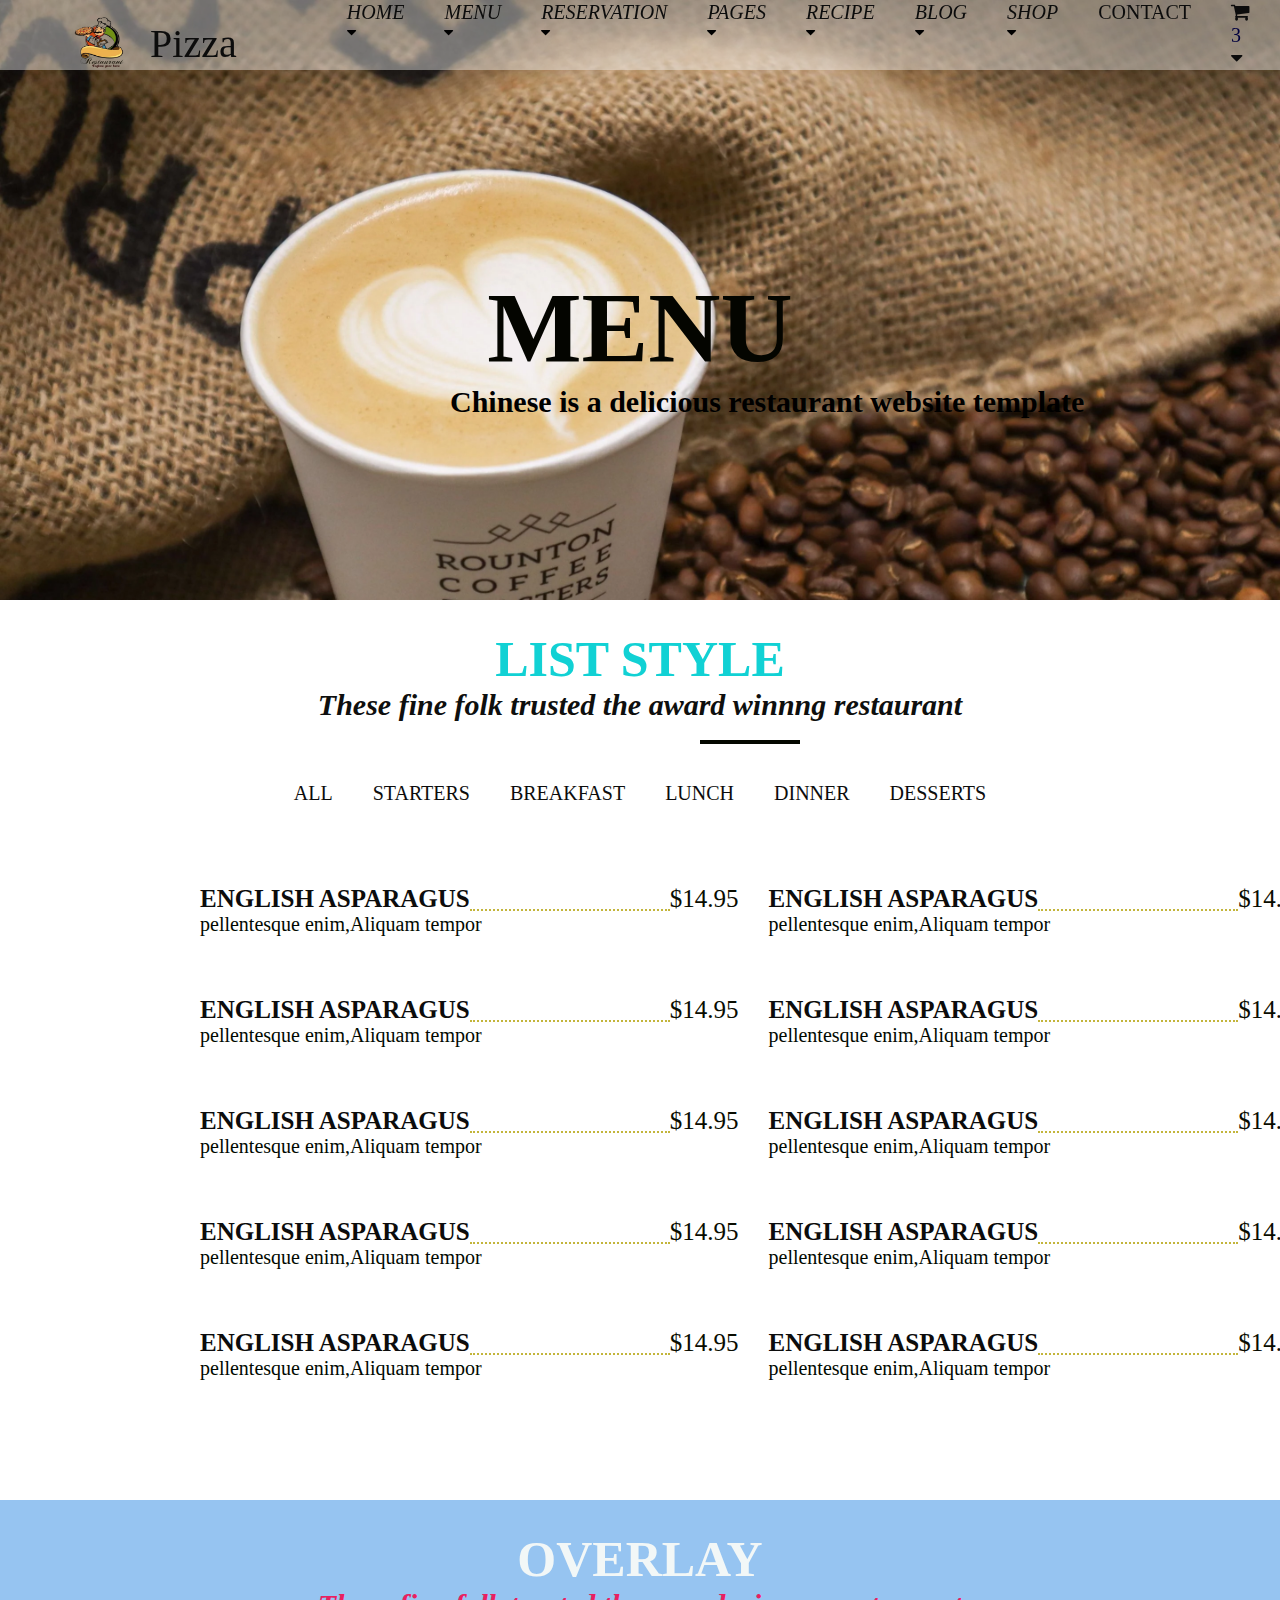
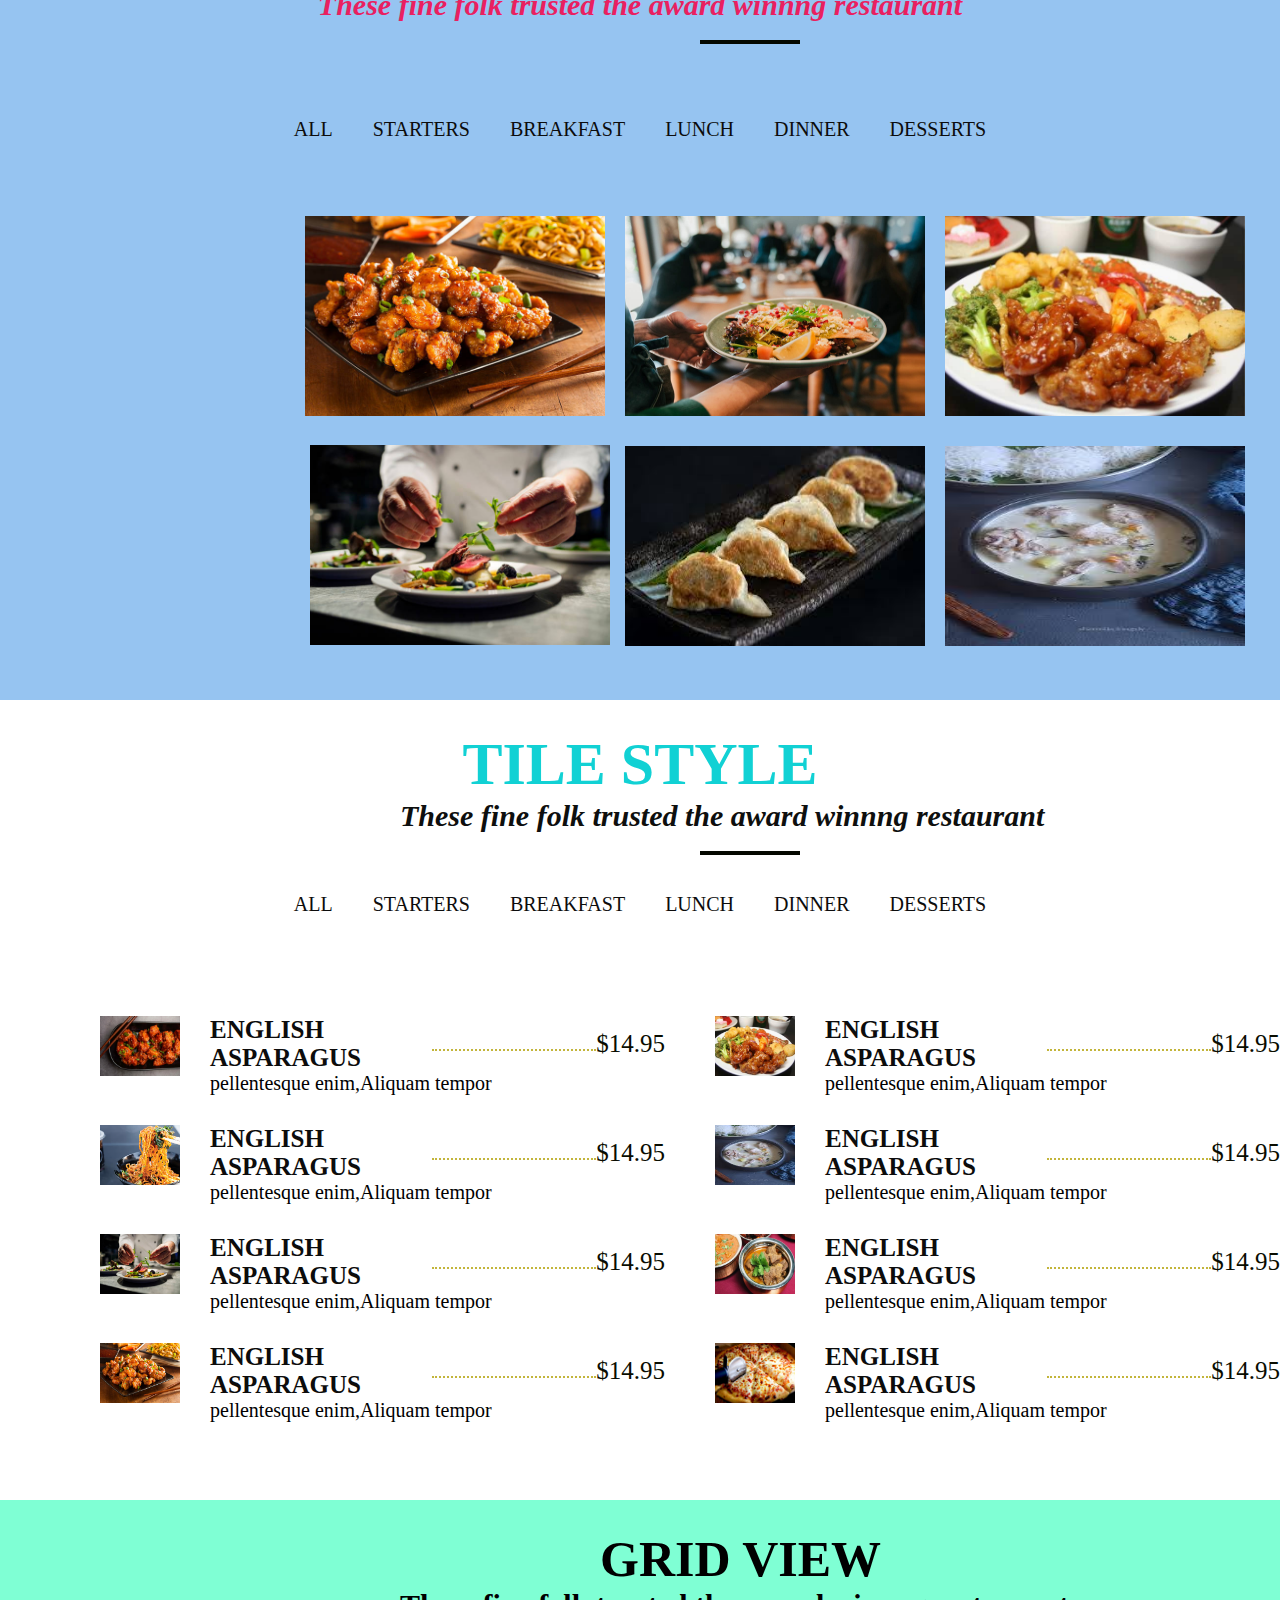
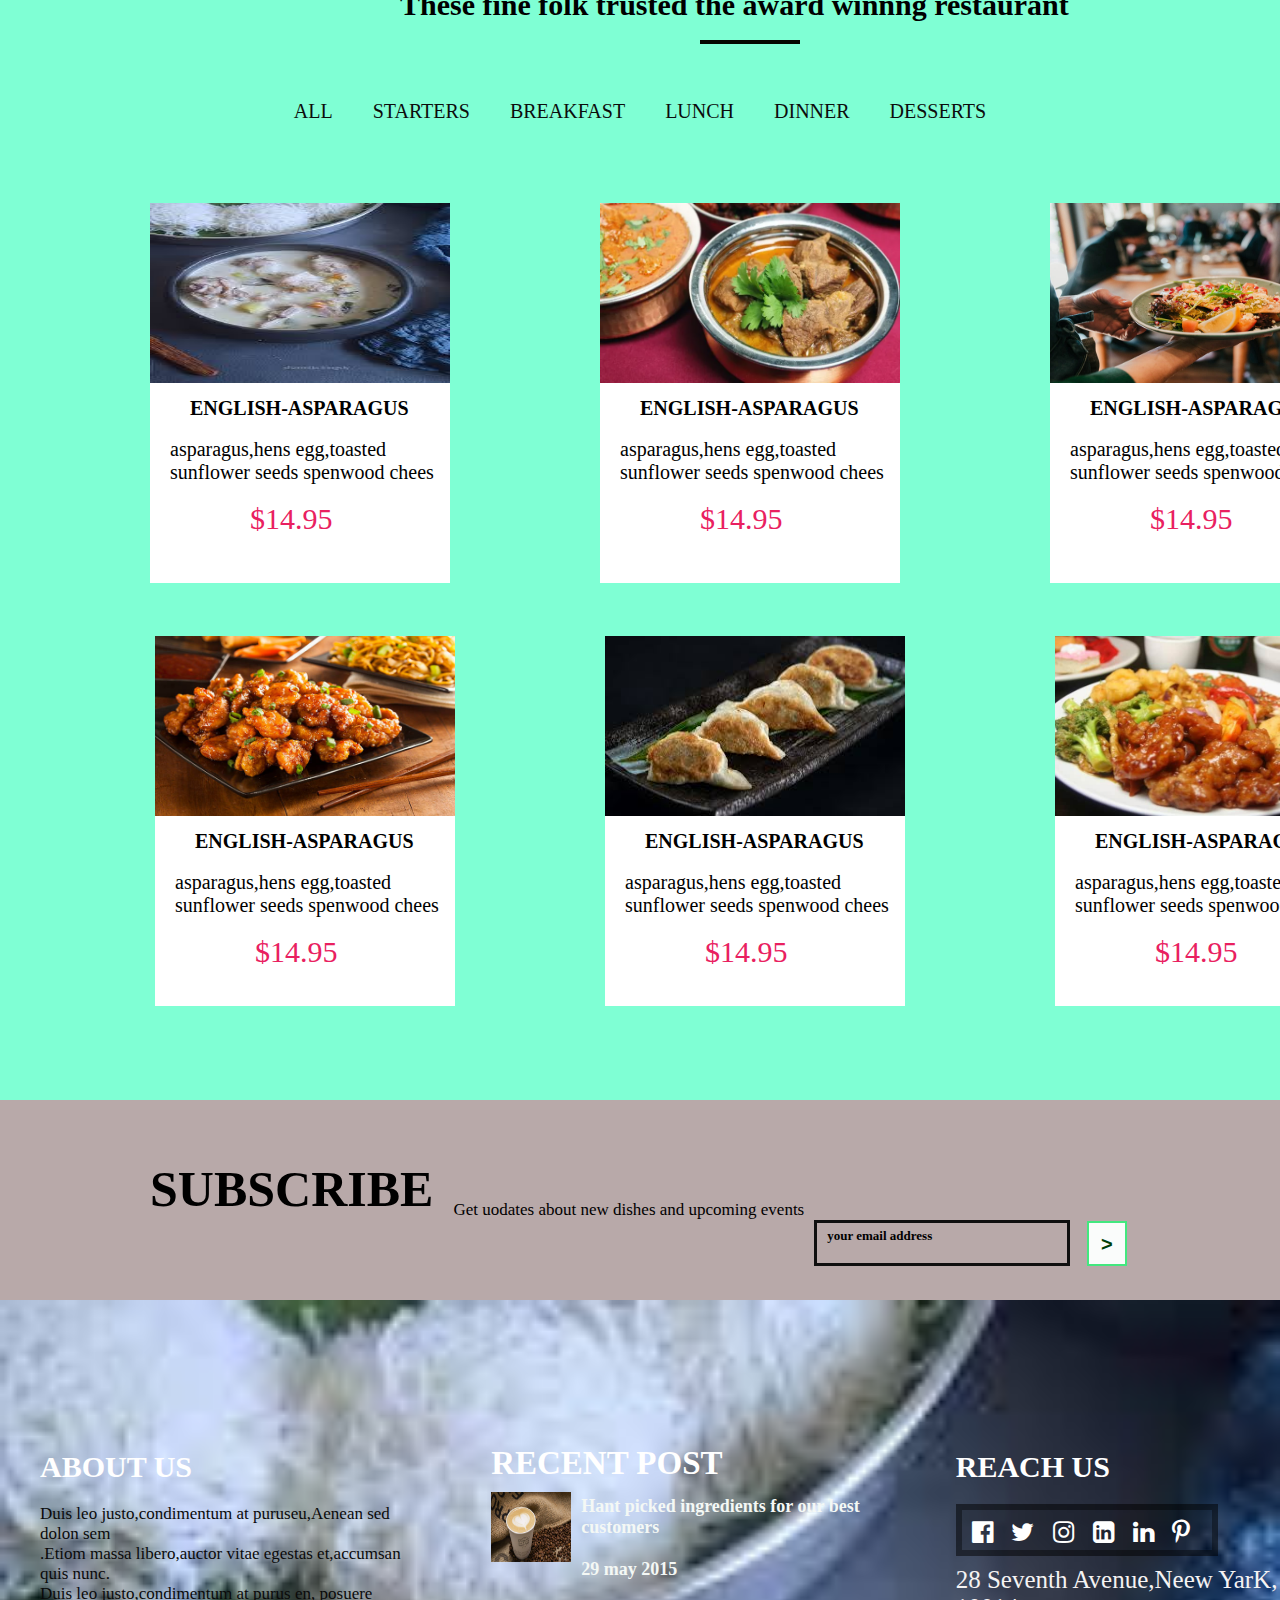
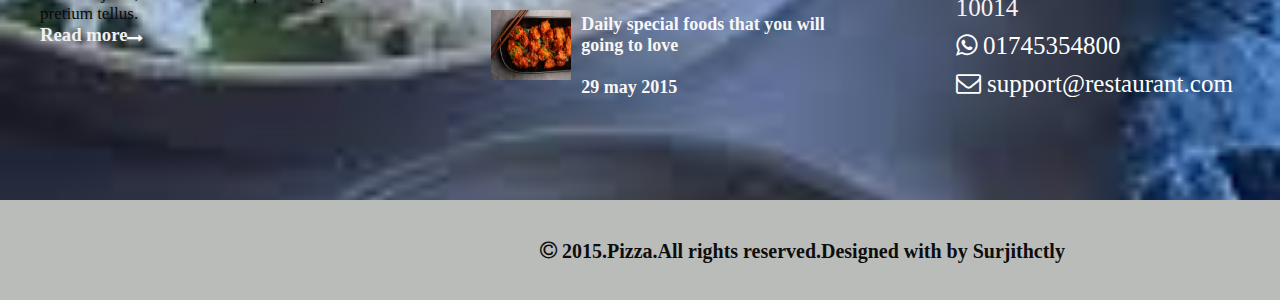
<file: menu.html>
<!DOCTYPE html>
<html lang="en">

<head>
    <meta charset="UTF-8">
    <meta name="viewport" content="width=device-width, initial-scale=1.0">
    <title>RESTAURANT MENU</title>
    <link rel="stylesheet" href="./libray/css/font-awesome.min.css">
    <link rel="stylesheet" href="./libray/css/font-awesome.min.css">
    <link rel="stylesheet" href="./menu.css">
</head>

<body>
    <main>
        <section class="cover_photo">
            <header>
                <img src="./logo1-removebg-preview.png" class="image" alt="logo">
                <a href="#" class="logo">Pizza</a>
                <nav>
                    <ul class="main_manu">
                        <li class="first"><a href="./index.html">HOME</a>
                            <i class="fa fa-caret-down" aria-hidden="true"></i>


                            <ul class="second2">
                                <li><a href="#">HOME-IMAGE</a></li>
                                <li><a href="#">HOME-HEADER SLIDER</a></li>
                                <li><a href="#">VIDEO BACKGROUND</a></li>
                                <li><a href="#">HOME-PARALLAX</a></li>
                                <li><a href="#">HOME-SCROLLANIMATION</a></li>
                            </ul>
                        </li>
                        <li class="first"><a href="./menu.html">MENU</a>
                            <i class="fa fa-caret-down" aria-hidden="true"></i>


                            <ul class="second2">
                                <li><a href="#">MENU-LIST</a></li>
                                <li><a href="#">MENU-OVERLAY</a></li>
                                <li><a href="#">MANU-TILE</a></li>
                                <li><a href="#">MANU-GRID</a></li>
                                <li><a href="#">MANU ALL</a></li>
                            </ul>
                        </li>
                        <li class="first"><a href="./Reservation.html">RESERVATION</a>
                            <i class="fa fa-caret-down" aria-hidden="true"></i>


                            <ul class="second2">
                                <li><a href="#">RESERVATION</a></li>
                                <li><a href="#">RESERVATION-OPENTABLE</a></li>
                            </ul>
                        </li>
                        <li class="first"><a href="./pages.html">PAGES</a>
                            <i class="fa fa-caret-down" aria-hidden="true"></i>


                            <ul class="second2">
                                <li><a href="#">ABOUT</a></li>
                                <li><a href="#">GALLERY</a></li>
                                <li><a href="#">SHORTCODES</a></li>
                                <li><a href="#">LOGIN/SIGNUP</a></li>
                                <li><a href="#">404 PAGE</a></li>
                            </ul>
                        </li>
                        <li class="first"><a href="#">RECIPE</a>
                            <i class="fa fa-caret-down" aria-hidden="true"></i>


                            <ul class="second2">
                                <li><a href="#">RECIPE-2COL</a></li>
                                <li><a href="#">RECIPE-3COL</a></li>
                                <li><a href="#">RECIPE-4COL</a></li>
                                <li><a href="#">RECIPE-MASONRY</a></li>
                                <li class="list"><a href="#">RECIPE-SINGLE</a>
                                    <i class="fa fa-caret-right" aria-hidden="true"></i>
                                    <ul class="list-line">
                                        <li><a href="#">RECIPE-IMAGE</a></li>
                                        <li><a href="#">RECIPE-GALLERY</a></li>
                                        <li><a href="#">RECIPE-VIDEO</a></li>
                                    </ul>
                                </li>
                            </ul>
                        </li>
                        <li class="first"><a href="./blog.html">BLOG</a>
                            <i class="fa fa-caret-down" aria-hidden="true"></i>


                            <ul class="second2">
                                <li><a href="#">BLOG-RIGHT SIDEBAR</a></li>
                                <li><a href="#">BLOG-LEFT SIDEBAR</a></li>
                                <li><a href="#">BLOG-FULLWIDTH</a></li>
                                <li><a href="#">BLOG-MASONRY</a></li>
                                <li><a href="#">BLOG-SINGLE</a></li>
                            </ul>
                        </li>
                        <li class="first"><a href="#">SHOP</a>
                            <i class="fa fa-caret-down" aria-hidden="true"></i>


                            <ul class="second2">
                                <li><a href="#">SHOP-FULL</a></li>
                                <li><a href="#">SHOP-LEFT SIDEBAR</a></li>
                                <li><a href="#">SHOP-RIGHT SIDEBAR</a></li>
                                <li class="list"><a href="#">SHOP-SINGLE</a>
                                    <i class="fa fa-caret-right" aria-hidden="true"></i>
                                    <ul class="list-line">
                                        <li><a href="#">SHOP-FULL</a></li>
                                        <li><a href="#">SHOP-LEFT SIDEBAR</a></li>
                                        <li><a href="#">SHOP-RIGHT SIDEBAR</a></li>
                                    </ul>
                                </li>
                                <li><a href="#">SHOP-CART</a></li>
                                <li><a href="#">SHOP-CHECKOUT</a></li>
                                <li><a href="#">SHOP-ACCOUNT</a></li>
                                <li><a href="#">SHOP-ACCOUNT DETAIL</a></li>
                            </ul>
                        </li>
                        <li class="manu"><a href="#">CONTACT</a></li>


                        <li class="fast"><a href="#">
                                <i class="fa fa-shopping-cart" aria-hidden="true"></i>
                                <span class="true">3</span>
                                </div>
                                <i class="fa fa-caret-down" aria-hidden="true"></i>

                                <ul class="last">
                                    <h1 class="item">SHOPPING CART</h1>
                                    <div class="section-ber">
                                        <img src="./coffe.webp" alt="coffe">
                                        <div class="manu">
                                            <div>
                                                <h1 class="textline">Breakfast with coffee</h1>
                                                <br>
                                                <br>
                                                <h1 class="line_text"> $19.99 X 2</h1>
                                            </div>
                                            <div class="last-line">x</div>
                                        </div>

                                    </div>
                                    <div class="section-ber">
                                        <img src="./16.webp" alt="coffe">
                                        <div class="manu">
                                            <div>
                                                <h1 class="textline">Chicken stew</h1>
                                                <br>
                                                <br>
                                                <h1 class="text_line">$24.99 X 3</h1>
                                            </div>
                                            <div class="last-ber">x</div>
                                        </div>

                                    </div>
                                    <div class="span_ber">
                                        <h1> $114.95</h1>
                                        <button class="btn-ber">VIEW CART</button>
                                    </div>
                                </ul>
                            </a></li>

                    </ul>
                </nav>
            </header>
            <h1 class="text">MENU</h1>
            <h2 class="text2">Chinese is a delicious restaurant website template</h2>

        </section>
        <section class="second">
            <h1>LIST STYLE</h1>
            <h3>These fine folk trusted the award winnng restaurant</h3>
            <hr class="hr_border">
            <br>
            <div>
                <ul class="fifth">
                    <li><a href="#"> ALL</a></li>
                    <li><a href="#">STARTERS</a></li>
                    <li><a href="#">BREAKFAST</a></li>
                    <li><a href="#">LUNCH</a></li>
                    <li><a href="#">DINNER</a></li>
                    <li><a href="#">DESSERTS</a></li>
                </ul>
            </div>
            <div class="number_ber">
                <div>
                    <div class="number0">

                        <h1>ENGLISH ASPARAGUS</h1>
                        <hr class="h_border">
                        <div class="num">$14.95</div>

                    </div>
                    <p class="number5">pellentesque enim,Aliquam tempor</p>
                    <div class=" number0">
                        <h1>ENGLISH ASPARAGUS</h1>
                        <hr class="h_border">
                        <div class="num">$14.95</div>

                    </div>
                    <p class="number5">pellentesque enim,Aliquam tempor</p>
                    <div class=" number0">
                        <h1>ENGLISH ASPARAGUS</h1>
                        <hr class="h_border">
                        <div class="num">$14.95</div>

                    </div>
                    <p class="number5">pellentesque enim,Aliquam tempor</p>
                    <div class=" number0">
                        <h1>ENGLISH ASPARAGUS</h1>
                        <hr class="h_border">
                        <div class="num">$14.95</div>

                    </div>
                    <p class="number5">pellentesque enim,Aliquam tempor</p>
                    <div class=" number0">
                        <h1>ENGLISH ASPARAGUS</h1>
                        <hr class="h_border">
                        <div class="num">$14.95</div>

                    </div>
                    <p class="number5">pellentesque enim,Aliquam tempor</p>
                </div>
                <div>
                    <div class=" number0">
                        <h1>ENGLISH ASPARAGUS</h1>
                        <hr class="h_border">
                        <div class="num">$14.95</div>
                    </div>
                    <p class="number5">pellentesque enim,Aliquam tempor</p>
                    <div class=" number0">
                        <h1>ENGLISH ASPARAGUS</h1>
                        <hr class="h_border">
                        <div class="num">$14.95</div>

                    </div>
                    <p class="number5">pellentesque enim,Aliquam tempor</p>
                    <div class=" number0">
                        <h1>ENGLISH ASPARAGUS</h1>
                        <hr class="h_border">
                        <div class="num">$14.95</div>

                    </div>
                    <p class="number5">pellentesque enim,Aliquam tempor</p>
                    <div class=" number0">
                        <h1>ENGLISH ASPARAGUS</h1>
                        <hr class="h_border">
                        <div class="num">$14.95</div>
                    </div>
                    <p class="number5">pellentesque enim,Aliquam tempor</p>
                    <div class=" number0">
                        <h1>ENGLISH ASPARAGUS</h1>
                        <hr class="h_border">
                        <div class="num">$14.95</div>

                    </div>
                    <p class="number5">pellentesque enim,Aliquam tempor</p>
                </div>
            </div>
        </section>
        <section class="third">
            <h1>OVERLAY</h1>
            <h3>These fine folk trusted the award winnng restaurant</h3>
            <hr class="hr_border">
            <br>
            <br>
            <br>
            <div>
                <ul class="fifth">
                    <li><a href="#"> ALL</a></li>
                    <li><a href="#">STARTERS</a></li>
                    <li><a href="#">BREAKFAST</a></li>
                    <li><a href="#">LUNCH</a></li>
                    <li><a href="#">DINNER</a></li>
                    <li><a href="#">DESSERTS</a></li>
                </ul>
            </div>
            <div class="picture">
                <div class="picture2">
                    <img src="./food1.jpg" class="pic" alt="food">
                    <div class="box-section">
                        <h3>ENGLISH-ASPARAGUS</h3>
                        <br>
                        <p> asparagus,hens egg,toasted sunflower seeds spenwood chees
                        </p>
                        <br>
                        <span class="span-ber">$14.95</span>
                    </div>

                    <div class="picture4">
                        <img src="./background.jpg" class="pic2" alt="food">
                        <div class="section-box2">
                            <h3>ENGLISH-ASPARAGUS</h3>
                            <br>
                            <p> asparagus,hens egg,toasted sunflower seeds spenwood chees
                            </p>
                            <br>
                            <span class="span-ber">$14.95</span>

                        </div>
                    </div>
                </div>

                <div>
                    <div class="picture2">
                        <img src="./BullBelllead.jpg" class="pic" alt="food">
                        <div class="box-section">
                            <h3>ENGLISH-ASPARAGUS</h3>
                            <br>
                            <p> asparagus,hens egg,toasted sunflower seeds spenwood chees
                            </p>
                            <br>
                            <span class="span-ber">$14.95</span>
                        </div>
                    </div>
                    <div class="picture5">
                        <div class="picture4">
                            <img src="./images (2).jpeg" class="pic-ber" alt="food">
                            <div class="section-box2">
                                <h3>ENGLISH-ASPARAGUS</h3>
                                <br>
                                <p> asparagus,hens egg,toasted sunflower seeds spenwood chees
                                </p>
                                <br>
                                <span class="span-ber">$14.95</span>
                            </div>
                        </div>
                    </div>
                </div>
                <div class="picture3">
                    <div class="picture2">
                        <img src="./food2.jpg" class="pic" alt="food">
                        <div class="box-section">
                            <h3>ENGLISH-ASPARAGUS</h3>
                            <br>
                            <p> asparagus,hens egg,toasted sunflower seeds spenwood chees
                            </p>
                            <br>
                            <span class="span-ber">$14.95</span>
                        </div>
                    </div>
                    <div class="picture3">
                        <div class="picture4">
                            <img src="./images7.jpeg" class="pic-ber2" alt="food">
                            <div class="section-box2">
                                <h3>ENGLISH-ASPARAGUS</h3>
                                <br>
                                <p> asparagus,hens egg,toasted sunflower seeds spenwood chees
                                </p>
                                <br>
                                <span class="span-ber">$14.95</span>
                            </div>
                        </div>
                    </div>
                </div>
            </div>
        </section>
        <section class="forth">
            <h1 class="title">TILE STYLE</h1>
            <h3 class="title-ber">These fine folk trusted the award winnng restaurant</h3>
            <hr class="hr_border">
            <br>
            <div>
                <ul class="fifth">
                    <li><a href="#"> ALL</a></li>
                    <li><a href="#">STARTERS</a></li>
                    <li><a href="#">BREAKFAST</a></li>
                    <li><a href="#">LUNCH</a></li>
                    <li><a href="#">DINNER</a></li>
                    <li><a href="#">DESSERTS</a></li>
                </ul>
            </div>
            <div class="numberb">

                <div>
                    <div class="img">
                        <div><img src="./16.webp" class=bg_img alt="pic"></div>
                        <div>
                            <div class="number0">

                                <h1>ENGLISH ASPARAGUS</h1>
                                <hr class="hr_border2">
                                <div class="num2">$14.95</div>

                            </div>


                            <p class="number55">pellentesque enim,Aliquam tempor</p>
                        </div>
                    </div>

                    <div class="img">
                        <div><img src="./-retina-large.avif" class=bg_img alt="pic"></div>
                        <div>
                            <div class="number0">

                                <h1>ENGLISH ASPARAGUS</h1>
                                <hr class="hr_border2">
                                <div class="num2">$14.95</div>

                            </div>


                            <p class="number55">pellentesque enim,Aliquam tempor</p>
                        </div>
                    </div>

                    <div class="img">
                        <div><img src="./background.jpg" class=bg_img alt="pic"></div>
                        <div>
                            <div class="number0">

                                <h1>ENGLISH ASPARAGUS</h1>
                                <hr class="hr_border2">
                                <div class="num2">$14.95</div>

                            </div>


                            <p class="number55">pellentesque enim,Aliquam tempor</p>
                        </div>
                    </div>

                    <div class="img">
                        <div><img src="./food1.jpg" class=bg_img alt="pic"></div>
                        <div>
                            <div class="number0">

                                <h1>ENGLISH ASPARAGUS</h1>
                                <hr class="hr_border2">
                                <div class="num2">$14.95</div>

                            </div>


                            <p class="number55">pellentesque enim,Aliquam tempor</p>
                        </div>
                    </div>
                </div>
                <div>
                    <div class="img">
                        <div><img src="./food2.jpg" class=bg_img alt="pic"></div>
                        <div>
                            <div class="number0">

                                <h1>ENGLISH ASPARAGUS</h1>
                                <hr class="hr_border2">
                                <div class="num2">$14.95</div>

                            </div>


                            <p class="number55">pellentesque enim,Aliquam tempor</p>
                        </div>
                    </div>


                    <div class="img">
                        <div><img src="./images7.jpeg" class=bg_img alt="pic"></div>
                        <div>
                            <div class="number0">

                                <h1>ENGLISH ASPARAGUS</h1>
                                <hr class="hr_border2">
                                <div class="num2">$14.95</div>

                            </div>


                            <p class="number55">pellentesque enim,Aliquam tempor</p>
                        </div>
                    </div>

                    <div class="img">
                        <div><img src="./ahdoos-1.jpg.webp" class=bg_img alt="pic"></div>
                        <div>
                            <div class="number0">

                                <h1>ENGLISH ASPARAGUS</h1>
                                <hr class="hr_border2">
                                <div class="num2">$14.95</div>

                            </div>


                            <p class="number55">pellentesque enim,Aliquam tempor</p>
                        </div>
                    </div>

                    <div class="img">
                        <div><img src="./Pizza.jpg" class=bg_img alt="pic"></div>
                        <div>
                            <div class="number0">

                                <h1>ENGLISH ASPARAGUS</h1>
                                <hr class="hr_border2">
                                <div class="num2">$14.95</div>

                            </div>


                            <p class="number55">pellentesque enim,Aliquam tempor</p>
                        </div>
                    </div>
                </div>
            </div>
        </section>
        <section class="fifth-page">
            <h1>GRID VIEW</h1>
            <h3>These fine folk trusted the award winnng restaurant</h3>
            <hr class="hr_border">
            <br>
            <br>
            <div>
                <ul class="fifth">
                    <li><a href="#"> ALL</a></li>
                    <li><a href="#">STARTERS</a></li>
                    <li><a href="#">BREAKFAST</a></li>
                    <li><a href="#">LUNCH</a></li>
                    <li><a href="#">DINNER</a></li>
                    <li><a href="#">DESSERTS</a></li>
                </ul>
            </div>
            <div class="layout">
                <div class="layout_2">
                    <img src="./images7.jpeg" class="image-ber" alt="pic">
                    <h3>ENGLISH-ASPARAGUS</h3>

                    <br>
                    <p> asparagus,hens egg,toasted sunflower seeds spenwood chees
                    </p>
                    <br>
                    <span class="lastspan">$14.95</span>

                    <div class="layout_3">
                        <img src="./food1.jpg" class="image-ber2" alt="pic">
                        <h3>ENGLISH-ASPARAGUS </h3>

                        <br>
                        <p> asparagus,hens egg,toasted sunflower seeds spenwood chees
                        </p>
                        <br>
                        <span class="lastspan">$14.95</span>
                    </div>
                </div>
                <div class="layout_2">
                    <img src="./ahdoos-1.jpg.webp" class="image-ber" alt="pic">
                    <h3>ENGLISH-ASPARAGUS </h3>

                    <br>
                    <p> asparagus,hens egg,toasted sunflower seeds spenwood chees
                    </p>
                    <br>
                    <span class="lastspan">$14.95</span>
                    <div class="layout_3">
                        <img src="./images (2).jpeg" class="image-ber2" alt="pic">
                        <h3>ENGLISH-ASPARAGUS</h3>

                        <br>
                        <p> asparagus,hens egg,toasted sunflower seeds spenwood chees
                        </p>
                        <br>
                        <span class="lastspan">$14.95</span>
                    </div>
                </div>
                <div class="layout_2">
                    <img src="./BullBelllead.jpg" class="image-ber" alt="pic">
                    <h3>ENGLISH-ASPARAGUS </h3>

                    <br>
                    <p> asparagus,hens egg,toasted sunflower seeds spenwood chees
                    </p>
                    <br>
                    <span class="lastspan">$14.95</span>
                    <div class="layout_3">
                        <img src="./food2.jpg" class="image-ber2" alt="pic">
                        <h3>ENGLISH-ASPARAGUS </h3>

                        <br>
                        <p> asparagus,hens egg,toasted sunflower seeds spenwood chees
                        </p>
                        <br>
                        <span class="lastspan">$14.95</span>
                    </div>
                </div>
        </section>
        <section class="six-page">
            <div class="title2">
                <h1>SUBSCRIBE</h1>
                <p>Get uodates about new dishes and upcoming events</p>
                <div class="row">
                    <h1>your email address</h1>

                    <div class="btn-ber2">
                        <button class="button_icon"> > </button>
                    </div>
                </div>
            </div>
        </section>
        <section>
            <footer class="eight_page">




                <div class="footer-section1">
                    <h1>ABOUT US</h1>
                    <p> Duis leo justo,condimentum at puruseu,Aenean sed dolon sem<br>.Etiom massa libero,auctor
                        vitae
                        egestas et,accumsan quis nunc.
                        <br>Duis leo justo,condimentum at purus en, posuere pretium tellus.
                    </p>
                    <div class="footer-ber">
                        <h3>Read more</h3>
                        <i class="fa fa-long-arrow-right" aria-hidden="true"></i>
                    </div>
                </div>
                <div class="footer-section2">
                    <h1>RECENT POST</h1>
                    <div class="lastpage">
                        <img src="./coffe.webp" class="photo" alt="coffe">
                        <h2>Hant picked ingredients for our best customers
                            <br>
                            <br>
                            29 may 2015
                        </h2>


                    </div>

                    <div class="last-footer">

                        <img src="./16.webp" alt="coffe">
                        <h2>Daily special foods that you will going to love
                            <br>
                            <br>
                            29 may 2015
                        </h2>


                    </div>
                </div>
                <div class="footer-social-icons">
                    <div>
                        <h1>REACH US</h1>
                        <div class="social_info">
                            <i class="fa fa-facebook-official" aria-hidden="true"></i>
                            <i class="fa fa-twitter" aria-hidden="true"></i>
                            <i class="fa fa-instagram" aria-hidden="true"></i>
                            <i class="fa fa-linkedin-square" aria-hidden="true"></i>
                            <i class="fa fa-linkedin" aria-hidden="true"></i>
                            <i class="fa fa-pinterest-p" aria-hidden="true"></i>

                        </div>
                        <div class="contact_info">
                            <div class="footer-address">
                                <span>28 Seventh Avenue,Neew YarK, 10014</span>
                            </div>
                            <div class="footer-number">
                                <i class="fa fa-whatsapp" aria-hidden="true"></i>
                                <span>01745354800</span>
                            </div>

                            <div class="footer-gmail">
                                <i class="fa fa-envelope-o" aria-hidden="true"></i>
                                <span>support@restaurant.com</span>
                            </div>
                        </div>
                    </div>
                </div>

            </footer>


        </section>

        <section class="footer-copyrights">
            <i class="fa fa-copyright" aria-hidden="true"></i>

            <h1>2015.Pizza.All rights reserved.Designed with by Surjithctly</h1>
        </section>




    </main>

</body>

</html>
</file>
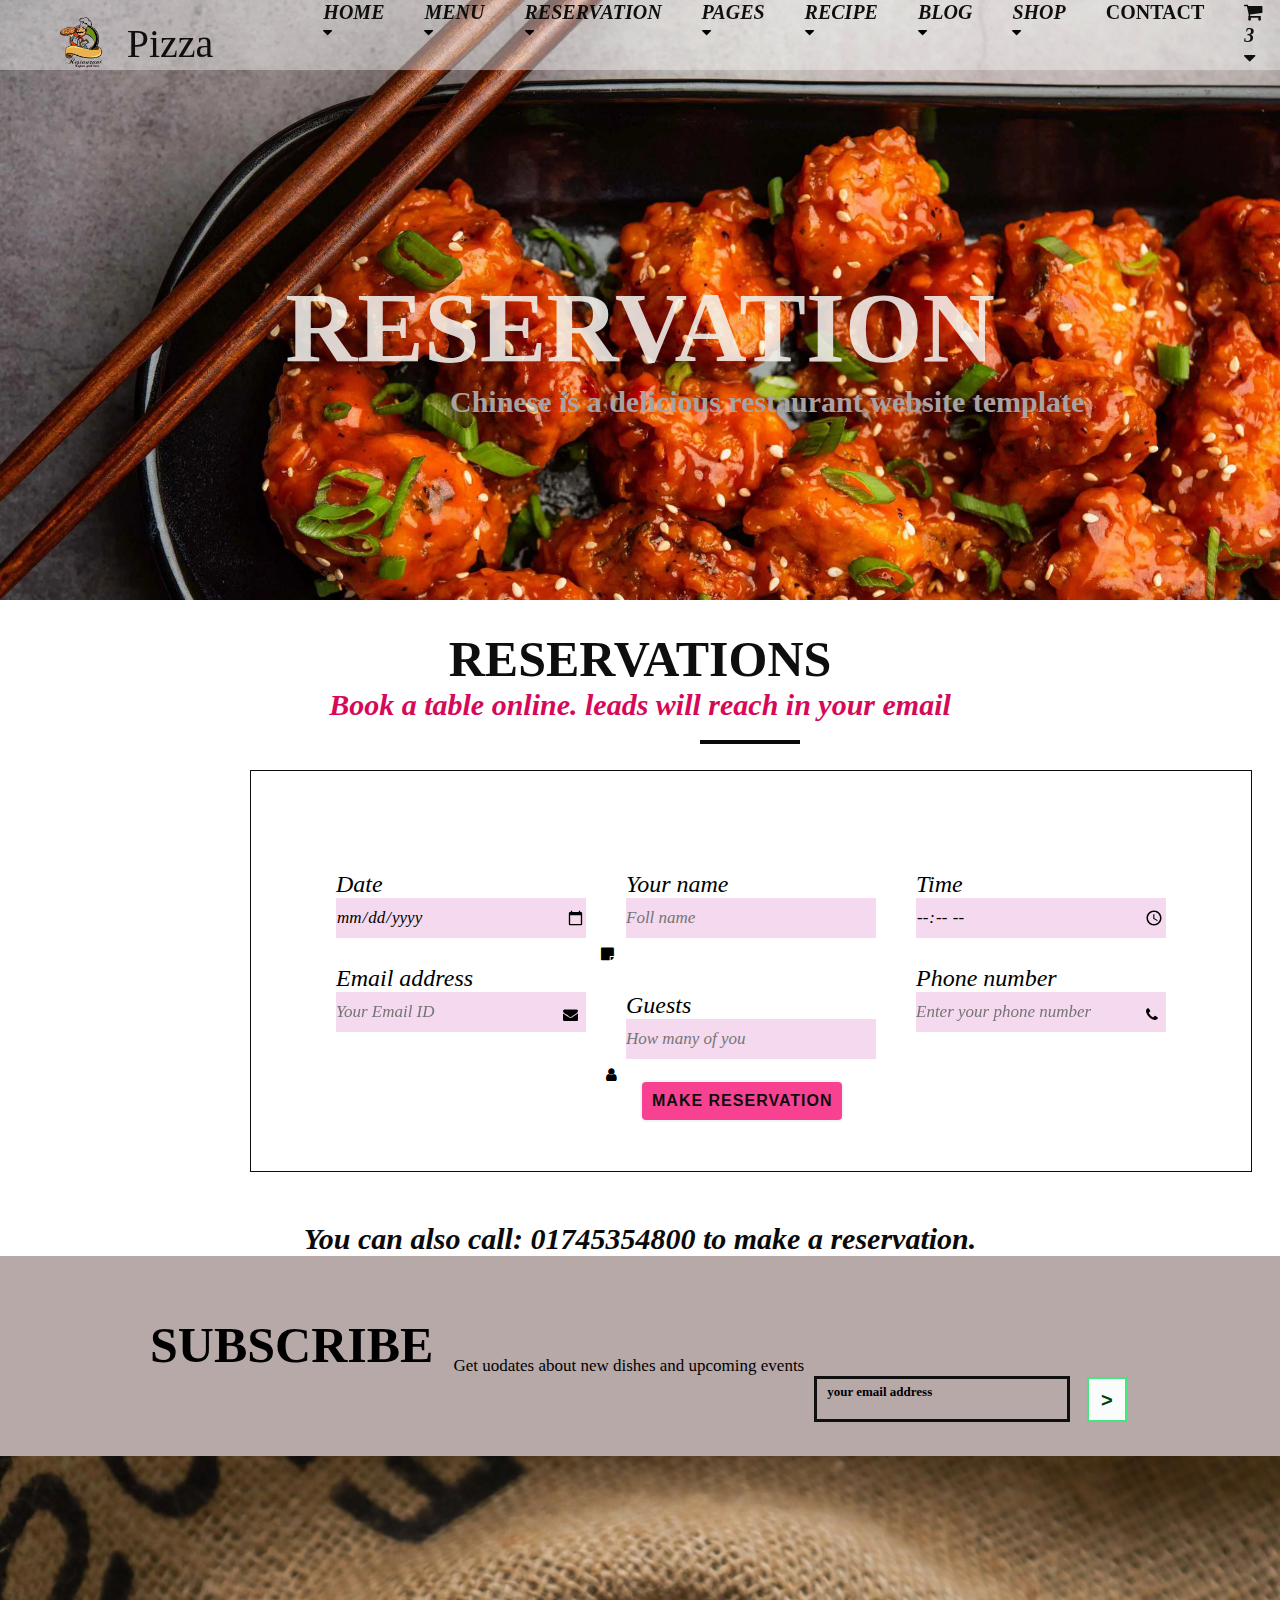
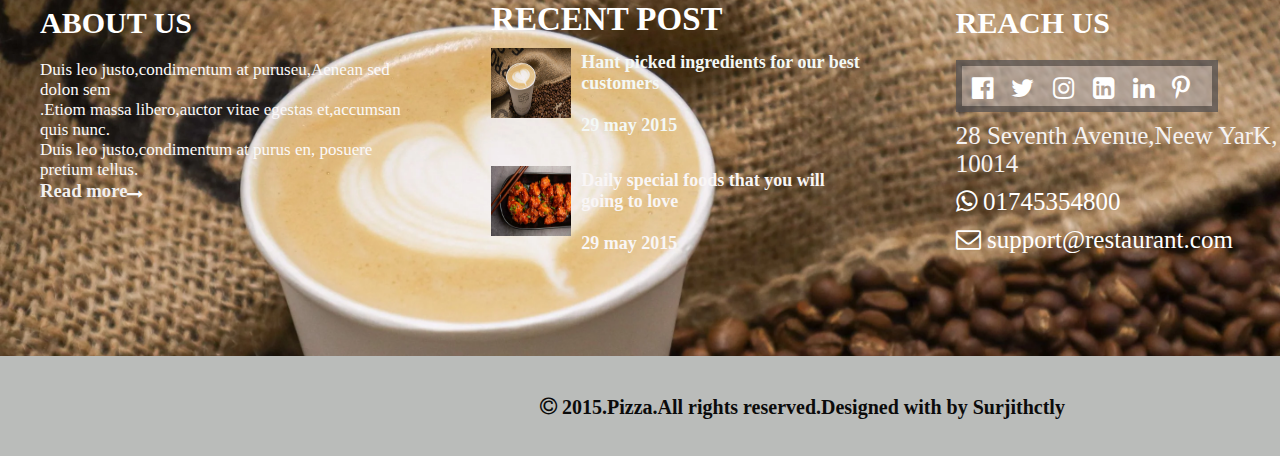
<file: Reservation.html>
<!DOCTYPE html>
<html lang="en">

<head>
    <meta charset="UTF-8">
    <meta name="viewport" content="width=device-width, initial-scale=1.0">
    <title>RESERVATIONSS</title>
    <link rel="stylesheet" href="./libray/css/font-awesome.min.css">
    <link rel="stylesheet" href="./libray/css/font-awesome.min.css">
    <link rel="stylesheet" href="./r.css">
</head>

<body>
    <main>
        <section class="cover_photo">
            <header>

                <img src="./logo1-removebg-preview.png" class="image" alt="logo">
                <a href="#" class="logo">Pizza</a>
                <nav>
                    <ul class="main_manu">
                        <li class="first"><a href="./index.html">HOME</a>
                            <i class="fa fa-caret-down" aria-hidden="true"></i>


                            <ul class="second">
                                <li><a href="#">HOME-IMAGE</a></li>
                                <li><a href="#">HOME-HEADER SLIDER</a></li>
                                <li><a href="#">VIDEO BACKGROUND</a></li>
                                <li><a href="#">HOME-PARALLAX</a></li>
                                <li><a href="#">HOME-SCROLLANIMATION</a></li>
                            </ul>
                        </li>
                        <li class="first"><a href="./menu.html">MENU</a>
                            <i class="fa fa-caret-down" aria-hidden="true"></i>


                            <ul class="second">
                                <li><a href="#">MENU-LIST</a></li>
                                <li><a href="#">MENU-OVERLAY</a></li>
                                <li><a href="#">MANU-TILE</a></li>
                                <li><a href="#">MANU-GRID</a></li>
                                <li><a href="#">MANU ALL</a></li>
                            </ul>
                        </li>
                        <li class="first"><a href="./Reservation.html">RESERVATION</a>
                            <i class="fa fa-caret-down" aria-hidden="true"></i>


                            <ul class="second">
                                <li><a href="#">RESERVATION</a></li>
                                <li><a href="#">RESERVATION-OPENTABLE</a></li>
                            </ul>
                        </li>
                        <li class="first"><a href="./pages.html">PAGES</a>
                            <i class="fa fa-caret-down" aria-hidden="true"></i>


                            <ul class="second">
                                <li><a href="#">ABOUT</a></li>
                                <li><a href="#">GALLERY</a></li>
                                <li><a href="#">SHORTCODES</a></li>
                                <li><a href="#">LOGIN/SIGNUP</a></li>
                                <li><a href="#">404 PAGE</a></li>
                            </ul>
                        </li>
                        <li class="first"><a href="./Recipe.html">RECIPE</a>
                            <i class="fa fa-caret-down" aria-hidden="true"></i>


                            <ul class="second">
                                <li><a href="#">RECIPE-2COL</a></li>
                                <li><a href="#">RECIPE-3COL</a></li>
                                <li><a href="#">RECIPE-4COL</a></li>
                                <li><a href="#">RECIPE-MASONRY</a></li>
                                <li class="list"><a href="#">RECIPE-SINGLE</a>
                                    <i class="fa fa-caret-right" aria-hidden="true"></i>
                                    <ul class="list-line">
                                        <li><a href="#">RECIPE-IMAGE</a></li>
                                        <li><a href="#">RECIPE-GALLERY</a></li>
                                        <li><a href="#">RECIPE-VIDEO</a></li>
                                    </ul>
                                </li>
                            </ul>
                        </li>
                        <li class="first"><a href="./blog.html">BLOG</a>
                            <i class="fa fa-caret-down" aria-hidden="true"></i>


                            <ul class="second">
                                <li><a href="#">BLOG-RIGHT SIDEBAR</a></li>
                                <li><a href="#">BLOG-LEFT SIDEBAR</a></li>
                                <li><a href="#">BLOG-FULLWIDTH</a></li>
                                <li><a href="#">BLOG-MASONRY</a></li>
                                <li><a href="#">BLOG-SINGLE</a></li>
                            </ul>
                        </li>
                        <li class="first"><a href="./shop.html">SHOP</a>
                            <i class="fa fa-caret-down" aria-hidden="true"></i>


                            <ul class="second">
                                <li><a href="#">SHOP-FULL</a></li>
                                <li><a href="#">SHOP-LEFT SIDEBAR</a></li>
                                <li><a href="#">SHOP-RIGHT SIDEBAR</a></li>
                                <li class="list"><a href="#">SHOP-SINGLE</a>
                                    <i class="fa fa-caret-right" aria-hidden="true"></i>
                                    <ul class="list-line">
                                        <li><a href="#">SHOP-FULL</a></li>
                                        <li><a href="#">SHOP-LEFT SIDEBAR</a></li>
                                        <li><a href="#">SHOP-RIGHT SIDEBAR</a></li>
                                    </ul>
                                </li>
                                <li><a href="#">SHOP-CART</a></li>
                                <li><a href="#">SHOP-CHECKOUT</a></li>
                                <li><a href="#">SHOP-ACCOUNT</a></li>
                                <li><a href="#">SHOP-ACCOUNT DETAIL</a></li>
                            </ul>
                        </li>
                        <li class="manu"><a href="#">CONTACT</a></li>


                        <li class="fast"><a href="#">
                                <i class="fa fa-shopping-cart" aria-hidden="true"></i>
                                <span class="font">3</span>
                                <i class="fa fa-caret-down" aria-hidden="true"></i>

                                <ul class="last">
                                    <h1 class="item">SHOPPING CART</h1>
                                    <div class="section-ber">
                                        <img src="./coffe.webp" alt="coffe">
                                        <div class="manu">
                                            <div>
                                                <h1 class="textline">Breakfast with coffee</h1>
                                                <br>
                                                <br>
                                                <h1 class="line_text"> $19.99 X 2</h1>
                                            </div>
                                            <div class="last-line">x</div>
                                        </div>

                                    </div>
                                    <div class="section-ber">
                                        <img src="./16.webp" alt="coffe">
                                        <div class="manu">
                                            <div>
                                                <h1 class="textline">Chicken stew</h1>
                                                <br>
                                                <br>
                                                <h1 class="text_line">$24.99 X 3</h1>
                                            </div>
                                            <div class="last-ber">x</div>
                                        </div>

                                    </div>
                                    <div class="span_ber">
                                        <h1> $114.95</h1>
                                        <button class="btn-ber">VIEW CART</button>
                                    </div>
                                </ul>
                            </a></li>

                    </ul>
                </nav>
            </header>
            <h1 class="text">RESERVATION</h1>
            <h2 class="text2">Chinese is a delicious restaurant website template</h2>

        </section>
        <section class="seven_page">
            <h1>RESERVATIONS</h1>
            <H3>Book a table online. leads will reach in your email</h3>
            <hr class="hr_border">
            <br>
            <br>
            <div class="from-section">
                <div class="from-box">
                    <label for="user name"> Date</label>
                    <br>
                    <input class="password" type="date" placeholder="pick a date" required>

                    <br>
                    <br>
                    <label for="password">Email address</label>
                    <br>
                    <div class="email_field">
                        <input class="password" type="email" placeholder="Your Email ID" required>
                        <i class="fa fa-envelope" aria-hidden="true"></i>
                    </div>
                </div>
                <br>
                <br>
                <div class="from-box">
                    <label for="user name">Your name</label>
                    <br>
                    <input class="password" type="text" placeholder="Foll name" required>
                    <i class="fa fa-sticky-note" aria-hidden="true"></i>
                    <br>
                    <br>
                    <label for="password">Guests</label>
                    <br>
                    <input class="password" type="text" placeholder="How many of you" required>
                    <i class="fa fa-user" aria-hidden="true"></i>
                </div>
                <br>
                <br>
                <div class="from-box">
                    <label for="user name"> Time</label>
                    <br>
                    <input class="password" type="time" placeholder="pick a time" required>
                    <br>
                    <br>
                    <label for="number">Phone number</label>
                    <br>
                    <div class="email_field">
                        <input class="password" type="number" placeholder="Enter your phone number" required>
                        <i class="fa fa-phone" aria-hidden="true"></i>
                    </div>

                </div>
            </div>

            <div class="button-ber">
                <button class="button">MAKE RESERVATION</button>
            </div>

            <div class="reservation-footer">
                <h3>You can also call: 01745354800 to make a reservation.</h3>
            </div>
        </section>
        <section class="six-page">
            <div class="title2">
                <h1>SUBSCRIBE</h1>
                <p>Get uodates about new dishes and upcoming events</p>
                <div class="row">
                    <h1>your email address</h1>

                    <div class="btn-ber2">
                        <button class="button_icon"> > </button>
                    </div>
                </div>
            </div>
        </section>
        <section>
            <footer class="eight_page">

                <div class="footer-section1">
                    <h1>ABOUT US</h1>
                    <p> Duis leo justo,condimentum at puruseu,Aenean sed dolon sem<br>.Etiom massa libero,auctor
                        vitae
                        egestas et,accumsan quis nunc.
                        <br>Duis leo justo,condimentum at purus en, posuere pretium tellus.
                    </p>
                    <div class="footer-ber">
                        <h3>Read more</h3>
                        <i class="fa fa-long-arrow-right" aria-hidden="true"></i>
                    </div>
                </div>
                <div class="footer-section2">
                    <h1>RECENT POST</h1>
                    <div class="lastpage">
                        <img src="./coffe.webp" class="photo" alt="coffe">
                        <h2>Hant picked ingredients for our best customers
                            <br>
                            <br>
                            29 may 2015
                        </h2>


                    </div>

                    <div class="last-footer">

                        <img src="./16.webp" alt="coffe">
                        <h2>Daily special foods that you will going to love
                            <br>
                            <br>
                            29 may 2015
                        </h2>


                    </div>
                </div>
                <div class="footer-social-icons">
                    <div>
                        <h1>REACH US</h1>
                        <div class="social_info">
                            <i class="fa fa-facebook-official" aria-hidden="true"></i>
                            <i class="fa fa-twitter" aria-hidden="true"></i>
                            <i class="fa fa-instagram" aria-hidden="true"></i>
                            <i class="fa fa-linkedin-square" aria-hidden="true"></i>
                            <i class="fa fa-linkedin" aria-hidden="true"></i>
                            <i class="fa fa-pinterest-p" aria-hidden="true"></i>

                        </div>
                        <div class="contact_info">
                            <div class="footer-address">
                                <span>28 Seventh Avenue,Neew YarK, 10014</span>
                            </div>
                            <div class="footer-number">
                                <i class="fa fa-whatsapp" aria-hidden="true"></i>
                                <span>01745354800</span>
                            </div>

                            <div class="footer-gmail">
                                <i class="fa fa-envelope-o" aria-hidden="true"></i>
                                <span>support@restaurant.com</span>
                            </div>
                        </div>
                    </div>
                </div>

            </footer>


        </section>

        <section class="footer-copyrights">
            <i class="fa fa-copyright" aria-hidden="true"></i>

            <h1>2015.Pizza.All rights reserved.Designed with by Surjithctly</h1>
        </section>

    </main>

</body>

</html>
</file>
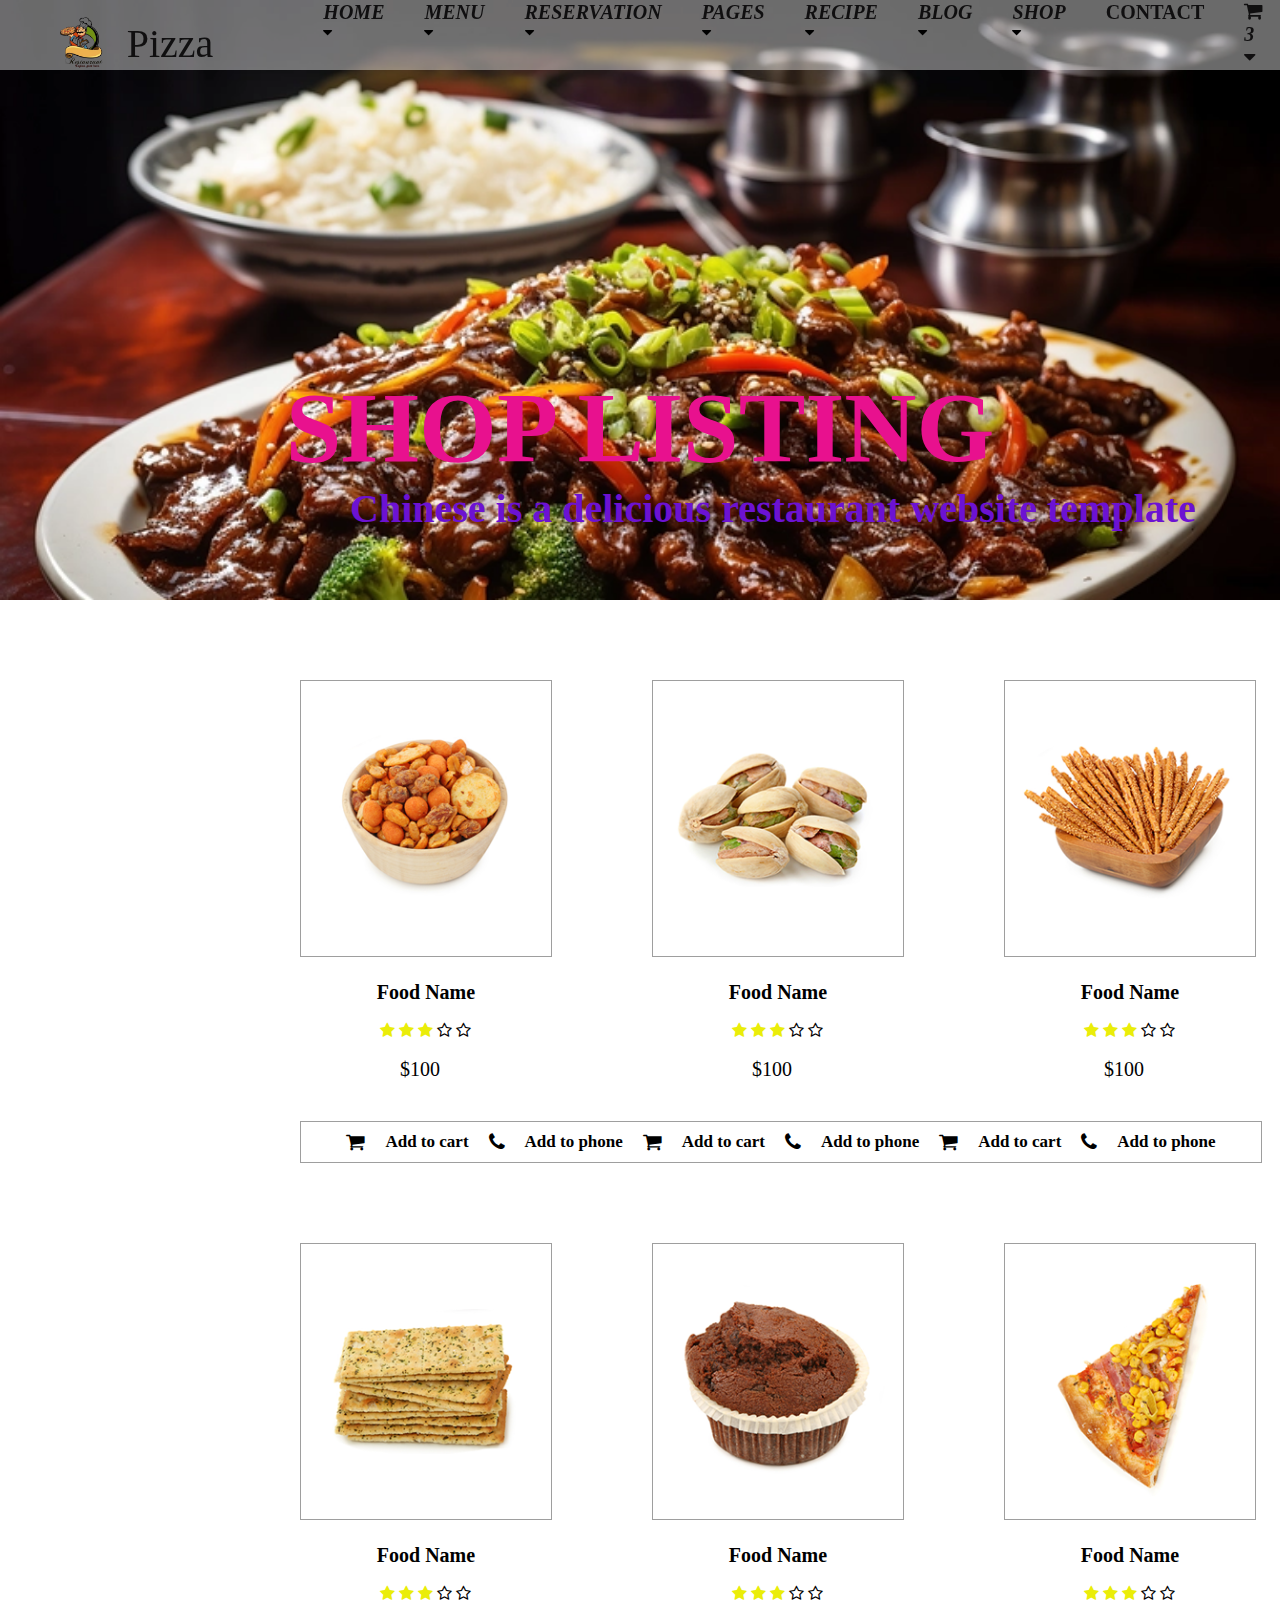
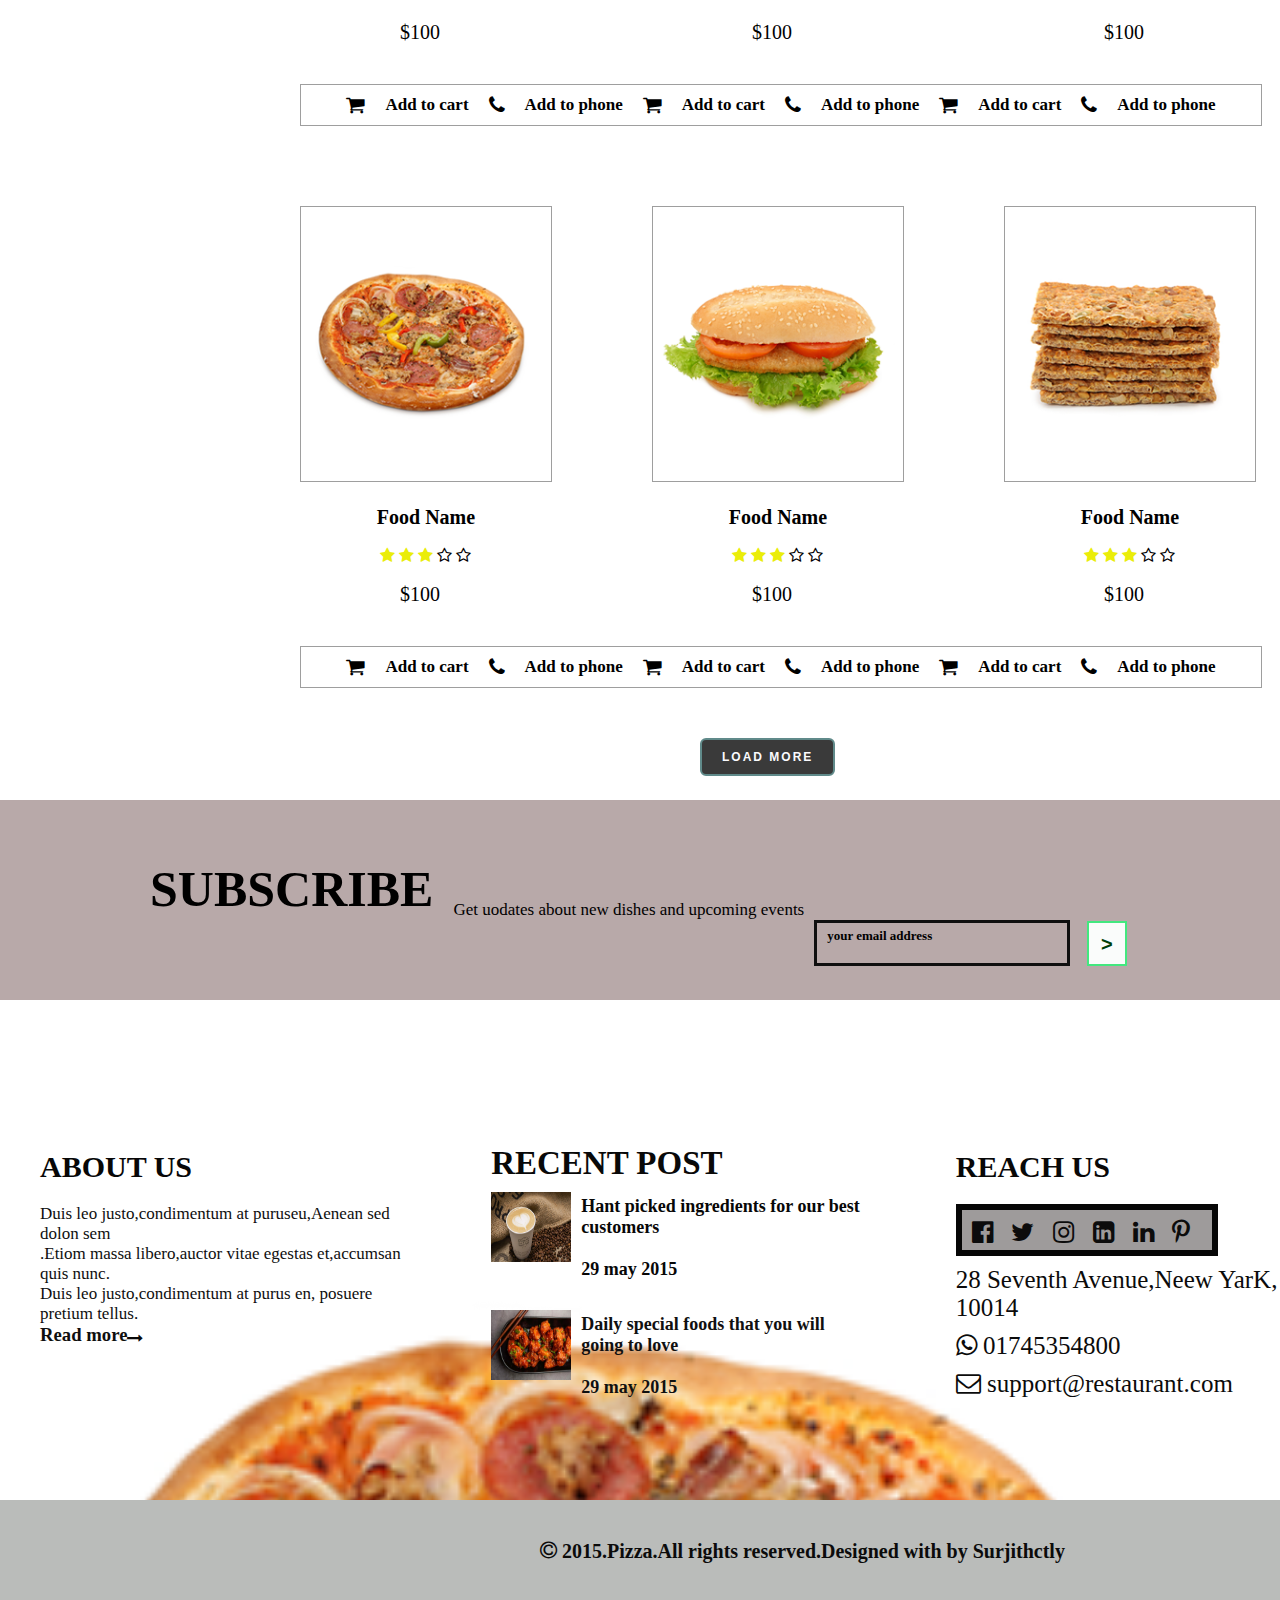
<file: shop.html>
<!DOCTYPE html>
<html lang="en">

<head>
    <meta charset="UTF-8">
    <meta name="viewport" content="width=device-width, initial-scale=1.0">
    <title>SHOP</title>
    <link rel="stylesheet" href="./libray/css/font-awesome.min.css">
    <link rel="stylesheet" href="./libray/css/font-awesome.min.css">
    <link rel="stylesheet" href="./shop.css">
</head>

<body>
    <main>
        <section class="cover_photo">
            <header>

                <img src="./logo1-removebg-preview.png" class="image" alt="logo">
                <a href="#" class="logo">Pizza</a>
                <nav>
                    <ul class="main_manu">
                        <li class="first"><a href="./index.html">HOME</a>
                            <i class="fa fa-caret-down" aria-hidden="true"></i>


                            <ul class="second">
                                <li><a href="#">HOME-IMAGE</a></li>
                                <li><a href="#">HOME-HEADER SLIDER</a></li>
                                <li><a href="#">VIDEO BACKGROUND</a></li>
                                <li><a href="#">HOME-PARALLAX</a></li>
                                <li><a href="#">HOME-SCROLLANIMATION</a></li>
                            </ul>
                        </li>
                        <li class="first"><a href="./menu.html">MENU</a>
                            <i class="fa fa-caret-down" aria-hidden="true"></i>


                            <ul class="second">
                                <li><a href="#">MENU-LIST</a></li>
                                <li><a href="#">MENU-OVERLAY</a></li>
                                <li><a href="#">MANU-TILE</a></li>
                                <li><a href="#">MANU-GRID</a></li>
                                <li><a href="#">MANU ALL</a></li>
                            </ul>
                        </li>
                        <li class="first"><a href="./Reservation.html">RESERVATION</a>
                            <i class="fa fa-caret-down" aria-hidden="true"></i>


                            <ul class="second">
                                <li><a href="#">RESERVATION</a></li>
                                <li><a href="#">RESERVATION-OPENTABLE</a></li>
                            </ul>
                        </li>
                        <li class="first"><a href="./pages.html">PAGES</a>
                            <i class="fa fa-caret-down" aria-hidden="true"></i>


                            <ul class="second">
                                <li><a href="#">ABOUT</a></li>
                                <li><a href="#">GALLERY</a></li>
                                <li><a href="#">SHORTCODES</a></li>
                                <li><a href="#">LOGIN/SIGNUP</a></li>
                                <li><a href="#">404 PAGE</a></li>
                            </ul>
                        </li>
                        <li class="first"><a href="./Recipe.html">RECIPE</a>
                            <i class="fa fa-caret-down" aria-hidden="true"></i>


                            <ul class="second">
                                <li><a href="#">RECIPE-2COL</a></li>
                                <li><a href="#">RECIPE-3COL</a></li>
                                <li><a href="#">RECIPE-4COL</a></li>
                                <li><a href="#">RECIPE-MASONRY</a></li>
                                <li class="list"><a href="#">RECIPE-SINGLE</a>
                                    <i class="fa fa-caret-right" aria-hidden="true"></i>
                                    <ul class="list-line">
                                        <li><a href="#">RECIPE-IMAGE</a></li>
                                        <li><a href="#">RECIPE-GALLERY</a></li>
                                        <li><a href="#">RECIPE-VIDEO</a></li>
                                    </ul>
                                </li>
                            </ul>
                        </li>
                        <li class="first"><a href="./blog.html">BLOG</a>
                            <i class="fa fa-caret-down" aria-hidden="true"></i>


                            <ul class="second">
                                <li><a href="#">BLOG-RIGHT SIDEBAR</a></li>
                                <li><a href="#">BLOG-LEFT SIDEBAR</a></li>
                                <li><a href="#">BLOG-FULLWIDTH</a></li>
                                <li><a href="#">BLOG-MASONRY</a></li>
                                <li><a href="#">BLOG-SINGLE</a></li>
                            </ul>
                        </li>
                        <li class="first"><a href="./shop.html">SHOP</a>
                            <i class="fa fa-caret-down" aria-hidden="true"></i>


                            <ul class="second">
                                <li><a href="#">SHOP-FULL</a></li>
                                <li><a href="#">SHOP-LEFT SIDEBAR</a></li>
                                <li><a href="#">SHOP-RIGHT SIDEBAR</a></li>
                                <li class="list"><a href="#">SHOP-SINGLE</a>
                                    <i class="fa fa-caret-right" aria-hidden="true"></i>
                                    <ul class="list-line">
                                        <li><a href="#">SHOP-FULL</a></li>
                                        <li><a href="#">SHOP-LEFT SIDEBAR</a></li>
                                        <li><a href="#">SHOP-RIGHT SIDEBAR</a></li>
                                    </ul>
                                </li>
                                <li><a href="#">SHOP-CART</a></li>
                                <li><a href="#">SHOP-CHECKOUT</a></li>
                                <li><a href="#">SHOP-ACCOUNT</a></li>
                                <li><a href="#">SHOP-ACCOUNT DETAIL</a></li>
                            </ul>
                        </li>
                        <li class="manu-ber"><a href="#">CONTACT</a></li>


                        <li class="fast"><a href="#">
                                <i class="fa fa-shopping-cart" aria-hidden="true"></i>
                                <span class="font">3</span>
                                <i class="fa fa-caret-down" aria-hidden="true"></i>

                                <ul class="last">
                                    <h1 class="item">SHOPPING CART</h1>
                                    <div class="section-ber">
                                        <img src="./coffe.webp" alt="coffe">
                                        <div class="manu">
                                            <div>
                                                <h1 class="textline">Breakfast with coffee</h1>
                                                <br>
                                                <br>
                                                <h1 class="line_text"> $19.99 X 2</h1>
                                            </div>
                                            <div class="last-line">x</div>
                                        </div>

                                    </div>
                                    <div class="section-ber">
                                        <img src="./16.webp" alt="coffe">
                                        <div class="manu">
                                            <div>
                                                <h1 class="textline">Chicken stew</h1>
                                                <br>
                                                <br>
                                                <h1 class="text_line">$24.99 X 3</h1>
                                            </div>
                                            <div class="last-ber">x</div>
                                        </div>

                                    </div>
                                    <div class="span_ber">
                                        <h1> $114.95</h1>
                                        <button class="btn-ber">VIEW CART</button>
                                    </div>
                                </ul>
                            </a></li>

                    </ul>
                </nav>
            </header>
            <h1 class="text">SHOP LISTING</h1>
            <h2 class="text2">Chinese is a delicious restaurant website template</h2>

        </section>
        <section class="second_page">
            <div>
                <div class="manu2">
                    <div>
                        <img src="./1.png" class="manu_picture" alt="pic">
                        <h3>Food Name</h3>
                        <br>
                        <div class=" star">
                            <i class="fa fa-star" aria-hidden="true"></i>
                            <i class="fa fa-star" aria-hidden="true"></i>
                            <i class="fa fa-star" aria-hidden="true"></i>
                            <i class="fa fa-star-o" aria-hidden="true"></i>
                            <i class="fa fa-star-o" aria-hidden="true"></i>
                            <br>
                            <br>
                        </div>
                        <span>$100</span>
                    </div>
                    <div>
                        <img src="./2.png" class="manu_picture" alt="pic">
                        <h3>Food Name</h3>
                        <br>
                        <div class=" star">
                            <i class="fa fa-star" aria-hidden="true"></i>
                            <i class="fa fa-star" aria-hidden="true"></i>
                            <i class="fa fa-star" aria-hidden="true"></i>
                            <i class="fa fa-star-o" aria-hidden="true"></i>
                            <i class="fa fa-star-o" aria-hidden="true"></i>
                            <br>
                            <br>
                        </div>
                        <span>$100</span>
                    </div>
                    <div>
                        <img src="./3.png" class="manu_picture" alt="pic">
                        <h3>Food Name</h3>
                        <br>
                        <div class=" star">
                            <i class="fa fa-star" aria-hidden="true"></i>
                            <i class="fa fa-star" aria-hidden="true"></i>
                            <i class="fa fa-star" aria-hidden="true"></i>
                            <i class="fa fa-star-o" aria-hidden="true"></i>
                            <i class="fa fa-star-o" aria-hidden="true"></i>
                            <br>
                            <br>
                        </div>
                        <span>$100</span>
                    </div>

                </div>
                <div class="icon-ber">
                    <i class="fa fa-shopping-cart" aria-hidden="true"></i>
                    <h3>Add to cart</h3>
                    <i class="fa fa-phone" aria-hidden="true"></i>
                    <h3>Add to phone</h3>
                    <i class="fa fa-shopping-cart" aria-hidden="true"></i>
                    <h3>Add to cart</h3>
                    <i class="fa fa-phone" aria-hidden="true"></i>
                    <h3>Add to phone</h3>
                    <i class="fa fa-shopping-cart" aria-hidden="true"></i>
                    <h3>Add to cart</h3>
                    <i class="fa fa-phone" aria-hidden="true"></i>
                    <h3>Add to phone</h3>

                </div>
                <div class="manu2">
                    <div>
                        <img src="./4.png" class="manu_picture" alt="pic">
                        <h3>Food Name</h3>
                        <br>
                        <div class=" star">
                            <i class="fa fa-star" aria-hidden="true"></i>
                            <i class="fa fa-star" aria-hidden="true"></i>
                            <i class="fa fa-star" aria-hidden="true"></i>
                            <i class="fa fa-star-o" aria-hidden="true"></i>
                            <i class="fa fa-star-o" aria-hidden="true"></i>
                            <br>
                            <br>
                        </div>
                        <span>$100</span>
                    </div>
                    <div>
                        <img src="./5.png" class="manu_picture" alt="pic">
                        <h3>Food Name</h3>
                        <br>
                        <div class=" star">
                            <i class="fa fa-star" aria-hidden="true"></i>
                            <i class="fa fa-star" aria-hidden="true"></i>
                            <i class="fa fa-star" aria-hidden="true"></i>
                            <i class="fa fa-star-o" aria-hidden="true"></i>
                            <i class="fa fa-star-o" aria-hidden="true"></i>
                            <br>
                            <br>
                        </div>
                        <span>$100</span>
                    </div>
                    <div>
                        <img src="./6.png" class="manu_picture" alt="pic">
                        <h3>Food Name</h3>
                        <br>
                        <div class=" star">
                            <i class="fa fa-star" aria-hidden="true"></i>
                            <i class="fa fa-star" aria-hidden="true"></i>
                            <i class="fa fa-star" aria-hidden="true"></i>
                            <i class="fa fa-star-o" aria-hidden="true"></i>
                            <i class="fa fa-star-o" aria-hidden="true"></i>
                            <br>
                            <br>
                        </div>
                        <span>$100</span>
                    </div>

                </div>
                <div class="icon-ber">
                    <i class="fa fa-shopping-cart" aria-hidden="true"></i>
                    <h3>Add to cart</h3>
                    <i class="fa fa-phone" aria-hidden="true"></i>
                    <h3>Add to phone</h3>
                    <i class="fa fa-shopping-cart" aria-hidden="true"></i>
                    <h3>Add to cart</h3>
                    <i class="fa fa-phone" aria-hidden="true"></i>
                    <h3>Add to phone</h3>
                    <i class="fa fa-shopping-cart" aria-hidden="true"></i>
                    <h3>Add to cart</h3>
                    <i class="fa fa-phone" aria-hidden="true"></i>
                    <h3>Add to phone</h3>

                </div>
                <div class="manu2">
                    <div>
                        <img src="./7.png" class="manu_picture" alt="pic">
                        <h3>Food Name</h3>
                        <br>
                        <div class=" star">
                            <i class="fa fa-star" aria-hidden="true"></i>
                            <i class="fa fa-star" aria-hidden="true"></i>
                            <i class="fa fa-star" aria-hidden="true"></i>
                            <i class="fa fa-star-o" aria-hidden="true"></i>
                            <i class="fa fa-star-o" aria-hidden="true"></i>
                            <br>
                            <br>
                        </div>
                        <span>$100</span>
                    </div>
                    <div>
                        <img src="./8.png" class="manu_picture" alt="pic">
                        <h3>Food Name</h3>
                        <br>
                        <div class=" star">
                            <i class="fa fa-star" aria-hidden="true"></i>
                            <i class="fa fa-star" aria-hidden="true"></i>
                            <i class="fa fa-star" aria-hidden="true"></i>
                            <i class="fa fa-star-o" aria-hidden="true"></i>
                            <i class="fa fa-star-o" aria-hidden="true"></i>
                            <br>
                            <br>
                        </div>
                        <span>$100</span>
                    </div>
                    <div>
                        <img src="./9.png" class="manu_picture" alt="pic">
                        <h3>Food Name</h3>
                        <br>
                        <div class=" star">
                            <i class="fa fa-star" aria-hidden="true"></i>
                            <i class="fa fa-star" aria-hidden="true"></i>
                            <i class="fa fa-star" aria-hidden="true"></i>
                            <i class="fa fa-star-o" aria-hidden="true"></i>
                            <i class="fa fa-star-o" aria-hidden="true"></i>
                            <br>
                            <br>
                        </div>
                        <span>$100</span>
                    </div>

                </div>
                <div class="icon-ber">
                    <i class="fa fa-shopping-cart" aria-hidden="true"></i>
                    <h3>Add to cart</h3>
                    <i class="fa fa-phone" aria-hidden="true"></i>
                    <h3>Add to phone</h3>
                    <i class="fa fa-shopping-cart" aria-hidden="true"></i>
                    <h3>Add to cart</h3>
                    <i class="fa fa-phone" aria-hidden="true"></i>
                    <h3>Add to phone</h3>
                    <i class="fa fa-shopping-cart" aria-hidden="true"></i>
                    <h3>Add to cart</h3>
                    <i class="fa fa-phone" aria-hidden="true"></i>
                    <h3>Add to phone</h3>

                </div>
                <button class="btn">LOAD MORE</button>

        </section>


        <section class="six-page">
            <div class="title2">
                <h1>SUBSCRIBE</h1>
                <p>Get uodates about new dishes and upcoming events</p>
                <div class="row">
                    <h1>your email address</h1>

                    <div class="btn-ber2">
                        <button class="button_icon"> > </button>
                    </div>
                </div>
            </div>
        </section>
        <section>
            <footer class="eight_page">

                <div class="footer-section1">
                    <h1>ABOUT US</h1>
                    <p> Duis leo justo,condimentum at puruseu,Aenean sed dolon sem<br>.Etiom massa libero,auctor
                        vitae
                        egestas et,accumsan quis nunc.
                        <br>Duis leo justo,condimentum at purus en, posuere pretium tellus.
                    </p>
                    <div class="footer-ber">
                        <h3>Read more</h3>
                        <i class="fa fa-long-arrow-right" aria-hidden="true"></i>
                    </div>
                </div>
                <div class="footer-section2">
                    <h1>RECENT POST</h1>
                    <div class="lastpage">
                        <img src="./coffe.webp" class="photo" alt="coffe">
                        <h2>Hant picked ingredients for our best customers
                            <br>
                            <br>
                            29 may 2015
                        </h2>


                    </div>

                    <div class="last-footer">

                        <img src="./16.webp" alt="coffe">
                        <h2>Daily special foods that you will going to love
                            <br>
                            <br>
                            29 may 2015
                        </h2>


                    </div>
                </div>
                <div class="footer-social-icons">
                    <div>
                        <h1>REACH US</h1>
                        <div class="social_info">
                            <i class="fa fa-facebook-official" aria-hidden="true"></i>
                            <i class="fa fa-twitter" aria-hidden="true"></i>
                            <i class="fa fa-instagram" aria-hidden="true"></i>
                            <i class="fa fa-linkedin-square" aria-hidden="true"></i>
                            <i class="fa fa-linkedin" aria-hidden="true"></i>
                            <i class="fa fa-pinterest-p" aria-hidden="true"></i>

                        </div>
                        <div class="contact_info">
                            <div class="footer-address">
                                <span>28 Seventh Avenue,Neew YarK, 10014</span>
                            </div>
                            <div class="footer-number">
                                <i class="fa fa-whatsapp" aria-hidden="true"></i>
                                <span>01745354800</span>
                            </div>

                            <div class="footer-gmail">
                                <i class="fa fa-envelope-o" aria-hidden="true"></i>
                                <span>support@restaurant.com</span>
                            </div>
                        </div>
                    </div>
                </div>

            </footer>


        </section>

        <section class="footer-copyrights">
            <i class="fa fa-copyright" aria-hidden="true"></i>

            <h1>2015.Pizza.All rights reserved.Designed with by Surjithctly</h1>
        </section>
    </main>

</body>

</html>
</file>
<file: menu.css>
* {
    margin: 0;
    padding: 0;
}

header {
    display: flex;
    justify-content: center;
    padding: 10px;
    position: sticky;
    top: 0px;
    background: rgba(245, 246, 245, 0.432);
    height: 50px;


}

.logo {
    font-size: 40px;
    margin-right: 90px;
    padding-top: 10px;
    margin-top: 0 auto;
}

.image {
    width: 100px;
    height: 70px;
    border-radius: 10px;
    padding: 10px;
    margin-left: 40px;
    margin-top: -4px;
}

nav {
    display: flex;
    align-items: center;

}

li {
    list-style: none;

}

a {
    text-decoration: none;
    color: rgb(182, 19, 182);
    font-size: 30px;

}

.main_manu {
    display: flex;
}

li {
    margin: 20px;
}

li>a {
    font-size: 20px;
    font-weight: mediun;

}

.manu {
    margin-top: 20px;
}

.list {
    position: relative;
    font-family: roboto;
    font-style: italic;

}

.list-line {
    position: absolute;
    top: 40px;
    width: 250px;
    background: rgba(218, 232, 220, 0.605);
    display: none;
    margin-left: 150px;
}

.list:hover .list-line {
    display: block;
}

.first {
    position: relative;
    font-family: roboto;
    font-style: italic;
    /* /padding: 5px; */
}

.second2 {
    position: absolute;
    top: 40px;
    width: 200px;
    background: rgba(235, 240, 235, 0.605);
    display: none;


}

.first:hover .second2 {
    display: block;
}

li:hover a {
    color: #0c0000;
}

.item {
    font-size: 18px;
    border-bottom: 2px solid #f7f3f3;
    margin-top: 20px;
    text-align: left;
    margin-top: 15px;
    padding: 10px;
    color: #000;

}

.last {
    position: absolute;
    top: 50px;
    width: 350px;
    background: rgba(176, 179, 176, 0.904);
    display: none;
    margin-right: 20px;
    right: -20px;
    height: 300px;
    text-align: center;


}

.textline {
    font-size: 15px;
    margin-left: 3px;
    margin-top: -8px;
    color: #000;
}

.line_text {
    font-size: 15px;
    margin-left: -60px;
    margin-top: -30px;
    color: #000;
}

.text_line {
    font-size: 15px;
    margin-top: -30px;
    margin-left: -15px;
    color: #000;
}

.fast:hover .last {
    display: block;
}

.section-ber {
    display: flex;
    margin-top: 25px;
    border-bottom: 2px solid rgb(248, 247, 247);

}

.section-ber img {
    height: 60px;
    width: 80px;
    margin-left: 10px;
    padding: 5px;

}

.last-line {
    margin-left: 100px;
    color: #000;
}

.last-ber {
    margin-left: 150px;
    color: #000;
}

.manu {
    display: flex;
}

.true {
    border-radius: 3px;
    color: #01003f;
    font-size: 20px;
}

/* .manu h1{
    font-size: 16px;
} */
.span_ber {
    display: flex;
    margin-top: 10px;
}

.span_ber h1 {
    font-size: 20px;
    margin-left: 20px;
    margin-top: 5px;
    color: #000;
}

.text {
    font-size: 120px;
    text-align: center;
    justify-content: center;
    margin-top: 0 auto;
    padding-top: 400px;
    color: rgba(158, 237, 12, 0.674);
}

.btn-ber {
    height: 30px;
    background: #0d7e41;
    margin-top: -2px;
    /* border-radius: 4px; */
    font-size: 10px;
    color: hsl(120, 12%, 97%);
    letter-spacing: 1px;
    font-weight: 600;
    margin-left: 170px;
    margin-right: 10px;
    border: none;
    padding: 5px;
}

.cover_photo {
    background-image: url(./coffe.webp);
    background-size: cover;
    height: 600px;
}

.text {
    font-size: 100px;
    text-align: center;
    justify-content: center;
    margin-top: 0 auto;
    padding-top: 200px;
    color: rgb(4, 5, 0);
}

.text2 {
    font-size: 30px;
    margin-left: 450px;
}

.second {

    height: 900px;
    background-color: #fff;

}

.second h1 {
    font-size: 50px;
    text-align: center;
    margin-top: 0 auto;
    padding-top: 30px;
    color: hsl(181, 85%, 45%);
}

.second h3 {
    font-size: 30px;
    text-align: center;
    font-family: roboto;
    font-style: italic;
    color: #0e0f0e;

}

.fifth {
    display: flex;
    justify-content: center;
    font-size: 20px;

}

a {
    text-decoration: none;
    color: rgb(12, 12, 12);
    font-size: 30px;
    text-transform: none;

}

li {
    margin: 20px;
    list-style: none;
}

li>a {
    font-size: 20px;
    font-weight: mediun;


}

.fifth li:hover a {
    border-bottom: 2px solid #0c0004;
}

.number_ber {
    display: flex;
    gap: 30px;
    text-align: left;
    width: 100%;
    margin-left: 200px;
}

.number0 {
    display: flex;
    align-items: center;
    width: 100%;
    justify-content: space-between;
    flex-direction: row;

}

.number0 h1 {
    font-size: 25px;
    margin-left: 0;
    /* height: 10px; */
    text-align: left;
    color: #0c0c0c;

}

.number5 {
    font-size: 20px;
    margin-left: 0;
    color: #010900;
}

.num {
    margin-left: 0;
    margin-top: 60px;
    font-size: 25px;
    color: #090c00;
}

.h_border {
    border: none;
    border-bottom: 2px dotted rgb(195, 181, 59);
    margin-left: 0px;
    height: 2px;
    border-width: 2px;
    width: 200px;
    margin-top: 80px;
}

.hr_border2 {

    border: none;
    border-bottom: 2px dotted rgb(195, 181, 59);
    margin-left: 0px;
    height: 2px;
    border-width: 2px;
    width: 200px;
    margin-top: 40px;


}

.num2 {
    margin-left: 0;
    margin-top: 30px;
    font-size: 25px;
    color: #090c00;
}

.hr_border {
    border: none;
    border-bottom: 4px solid #040800;
    margin-left: 700px;
    height: 8px;
    border-width: 4px;
    width: 100px;
    margin-top: 10px;

}

.third {
    background: #96c4f1;
    height: 800px;
}

.third h1 {
    font-size: 50px;
    text-align: center;
    margin-top: 0 auto;
    padding-top: 30px;
    color: hsl(180, 24%, 96%);
}

.third h3 {
    font-size: 30px;
    text-align: center;
    font-family: roboto;
    font-style: italic;
    color: hsl(341, 82%, 52%);

}

.picture {
    display: flex;
    margin-top: 50px;
    text-align: center;
    margin-left: 300px;
    gap: 10px;

}

.picture2 {
    position: relative;
    font-family: roboto;
    font-style: italic;
    padding: 5px;
    height: 200px;
    width: 300px;




}


.pic {
    height: 200px;
    width: 300px;


}



.pic-ber {
    height: 200px;
    width: 300px;
    margin-top: 20px;

}

.pic-ber2 {
    height: 200px;
    width: 300px;
    margin-top: 20px;
}

.box-section {
    position: absolute;
    top: 40px;

    background: rgba(250, 252, 251, 0.421);
    display: none;
    width: 300px;
    height: 200px;
    margin-top: -35px;
}

.picture4 {
    position: relative;
    font-family: roboto;
    font-style: italic;
    padding: 5px;
    height: 200px;
    width: 300px;
}

.section-box2 {
    position: absolute;
    top: 40px;

    background: rgba(250, 252, 251, 0.421);
    display: none;
    width: 300px;
    height: 200px;
    margin-top: -15px;
}

.section-box2 h3 {
    font-size: 25px;
    margin-top: 40px;
}

.section-box2 p {
    font-size: 22px;
}

.picture4:hover .section-box2 {
    display: block;
}

.span-ber {
    font-size: 30px;
}

.box-section h3 {
    font-size: 25px;
    margin-top: 40px;
}

.box-section p {
    font-size: 22px;
}

.picture2:hover .box-section {
    display: block;
}

.pic2 {
    height: 200px;
    width: 300px;
    margin-top: 20px;
}

.forth {

    height: 800px;
    background-color: #fff;

}

.title {
    font-size: 60px;
    text-align: center;
    margin-top: 0 auto;
    padding-top: 30px;
    color: hsl(181, 85%, 45%);
}

.title-ber {
    font-size: 30px;

    font-family: roboto;
    font-style: italic;
    color: #0e0f0e;
    margin-left: 400px;

}



.number50 {
    margin-left: 110px;
    margin-top: -30px;
}

.numberb {
    display: flex;
    text-align: center;
    margin-left: 100px;
    gap: 50px;
    margin-top: 50px;
}

.number55 {
    text-align: left;
    font-size: 20px;
}


.bg_img {
    height: 60px;
    width: 80px;
    margin-top: 30px;
}

.number0 h1 {
    margin-top: 30px;
}

.number0 {
    display: flex;
    align-items: center;
    width: 100%;
    justify-content: space-between;
    flex-direction: row;
}

.img {
    display: flex;
    gap: 30px;
}

.fifth-page {
    background-color: aquamarine;
    height: 1200px;
}

.fifth-page h1 {
    font-size: 50px;
    margin-left: 600px;
    margin-top: 0 auto;
    padding-top: 30px;
}

.fifth-page h3 {
    font-size: 30px;
    margin-left: 400px;
}

.layout {
    display: flex;
    margin-top: 160px;

}




.image-ber {
    height: 180px;
    width: 300px;
    margin-left: 0;
    /* padding: 10px; */
    margin-top: -100px;



}

.image-ber2 {
    height: 180px;
    width: 300px;
    margin-left: 0;

}

.lastspan {
    font-size: 30px;
    margin-left: 100px;
    color: hsl(341, 82%, 52%);
}

.layout_2 {

    width: 300px;
    background-color: #fff;
    margin-left: 150px;
    height: 280px;
}

.layout_3 {
    margin-top: 100px;
    width: 300px;
    background-color: #fff;
    margin-left: 5px;
    height: 370px;
}

.layout_2 h3 {
    font-size: 20px;
    margin-top: 10px;
    margin-left: 40px;
}

.layout_2 p {
    font-size: 20px;
    margin-left: 20px;
}



.six-page {
    background: #b8a9a9;
    height: 200px;
}

.title2 {
    display: flex;
    margin-left: 150px;

    font-size: 25px;
}

.title2 p {
    font-size: 17px;

    margin-top: 100px;
    margin-left: 20px;
}

.title2 h1 {
    font-size: 50px;
    margin-top: 60px;
}

.row {
    border-bottom: 2px solid black;
    width: 250px;
    height: 40px;
    border: 3px solid rgb(15, 15, 15);
    margin-top: 120px;
    /* padding-top: 30px; */

    margin-left: 10px;
}

.row h1 {
    font-size: 13px;
    margin-left: 10px;

    margin-top: 5px;
}

.btn-ber2 {
    margin-top: -15px;
}

.button_icon {
    padding: 10px;
    background: #fafcfb;
    border: 2px solid #42e87f;
    /* border-radius: 6px; */
    font-size: 20px;
    color: #003f08;
    letter-spacing: 1px;
    font-weight: 600;
    text-align: center;
    margin-left: 270px;
    margin-top: -30px;
    width: 40px;
    height: 45px;
}

.eight_page {
    display: flex;
    background: url(./images7.jpeg);
    background-size: cover;
    gap: 90px;
    height: 500px;

}


.footer-section1 {
    margin-left: 40px;
    margin-top: 150px;
}

.footer-section1 h1 {
    font-size: 30px;
    color: #fff;
}

.footer-section1 p {
    font-size: 17px;
    margin-top: 20px;
    color: #0a0a0a;
}

.photo {
    width: 80px;
    height: 70px;
    margin-top: 10px;

}

.footer-section2 {
    margin-top: 145px;
}

.footer-section2 h1 {
    font-size: 33px;
    color: #fff;
}

.lastpage h2 {
    font-size: 18px;
    margin-left: 90px;
    margin-top: -70px;
    color: #f4f8f5;
}

.last-footer img {
    width: 80px;
    height: 70px;
    margin-top: 30px;
}

.footer-section1 {
    margin-top: 150px;
    /* margin-left: ;
     */
}

.last-footer h2 {
    font-size: 18px;
    margin-top: -70px;
    margin-left: 90px;
    color: #f9f6f6;
}

.footer-section1 h1 {
    font-size: 30px;
    color: #fff;
}

.footer-social-icons {
    margin-top: 150px;
}

.footer-social-icons h1 {
    font-size: 30px;
    color: #fff;
}

.social_info {
    font-size: 35px;
    margin-top: 20px;
    color: #fff;
    border-bottom: 2px solid black;
    border: 6px solid rgba(0, 0, 0, 0.381);
    width: 250px;
    background-color: #00000033;

}

.fa-facebook-official {
    margin-left: 10px;
    font-size: 25px;
    margin-top: 10px;
}

.fa-twitter {
    margin-left: 10px;
    font-size: 25px;
}

.fa-instagram {
    margin-left: 10px;
    font-size: 25px;
}

.fa-linkedin-square {
    margin-left: 10px;
    font-size: 25px;
}

.fa-linkedin {
    margin-left: 10px;
    font-size: 25px;
}

.fa-pinterest-p {
    margin-left: 10px;
    font-size: 25px;
}

.footer-copyrights {
    display: flex;
    background-color: #959895a7;
    height: 100px;



}

.fa-long-arrow-right {
    margin-top: 6px;

}

.footer-ber {
    display: flex;
}

.footer-ber i {
    color: #fcf9f9;
}

.footer-ber h3 {
    color: #f2efef;
}


.fa-copyright {

    font-size: 20px;
    color: #0f0f0f;
    margin-left: 540px;
    margin-top: 40px;
}


.footer-copyrights h1 {
    font-size: 20px;
    color: #0e0d0d;
    text-align: center;
    margin-left: 5px;
    margin-top: 40px;
}

.contact_info {
    font-size: 25px;
    top: 10px;
    color: #fff;
}

.social_info i {
    gap: 20px;
    color: #fff;
}

.footer-address {
    margin-top: 10px;
    color: #f5f3f3;
}

.footer-number {
    margin-top: 10px;
    color: #fff;
}

.footer-gmail {
    margin-top: 10px;
    color: #fff
}
</file>
<file: r.css>
* {
    margin: 0;
    padding: 0;
}

.cover_photo {
    background-image: url(./16.webp);
    background-size: cover;
    height: 600px;
}

header {
    display: flex;
    justify-content: center;
    padding: 10px;
    position: sticky;
    top: 0px;
    background: rgba(245, 246, 245, 0.432);
    height: 50px;


}

.logo {
    font-size: 40px;
    margin-right: 90px;
    padding-top: 10px;
    margin-top: 0 auto;
}


.image {
    width: 100px;
    height: 70px;
    border-radius: 10px;
    padding: 10px;
    margin-left: 40px;
    margin-top: -4px;
}

nav {
    display: flex;
    align-items: center;

}

li {
    list-style: none;

}

a {
    text-decoration: none;
    color: rgb(16, 15, 16);
    font-size: 30px;

}

.main_manu {
    display: flex;
}

li {
    margin: 20px;
}

li>a {
    font-size: 20px;
    font-weight: bold;


}

.list {
    position: relative;
    font-family: roboto;
    font-style: italic;

}

.list-line {
    position: absolute;
    top: 40px;
    width: 250px;
    background: rgba(41, 45, 41, 0.605);
    display: none;
    margin-left: 150px;
}

.list:hover .list-line {
    display: block;
}

.first {
    position: relative;
    font-family: roboto;
    font-style: italic;
    /* padding: 5px; */
}

.manu {
    margin-top: 20px;
}

.font {
    height: 10px;
    width: 10px;
    border-radius: 50%px;
    border-color: #fbf9f9;
}


.second {
    position: absolute;
    top: 40px;
    width: 250px;
    background: rgba(144, 172, 148, 0.605);
    display: none;
}

.first:hover .second {
    display: block;
}

li:hover a {
    color: #fff;
}

.fast {
    position: relative;
    font-family: roboto;
    font-style: italic;

}

.item {
    font-size: 18px;
    border-bottom: 2px solid #f7f3f3;
    margin-top: 20px;
    text-align: left;
    margin-top: 15px;
    padding: 10px;
    color: #000;

}

.last {
    position: absolute;
    top: 50px;
    width: 350px;
    background: rgba(157, 178, 157, 0.904);
    display: none;
    margin-right: 20px;
    right: -20px;
    height: 300px;
    text-align: center;


}

.textline {
    font-size: 15px;
    margin-left: 5px;
    margin-top: -10px;
    color: #000;
}

.line_text {
    font-size: 15px;
    margin-left: -60px;
    margin-top: -30px;
    color: #000;
}

.text_line {
    font-size: 15px;
    margin-top: -30px;
    margin-left: -15px;
    color: #000;
}

.fast:hover .last {
    display: block;
}

.section-ber {
    display: flex;
    margin-top: 25px;
    border-bottom: 2px solid rgb(248, 247, 247);

}

.section-ber img {
    height: 60px;
    width: 80px;
    margin-left: 10px;
    padding: 5px;

}

.last-line {
    margin-left: 100px;
    color: #000;
}

.last-ber {
    margin-left: 150px;
    color: #000;
}

.manu {
    display: flex;
}

.true {


    width: 50%;

    font-size: 20px;
}

/* .manu h1{
    font-size: 16px;
} */
.span_ber {
    display: flex;
    margin-top: 10px;
}

.span_ber h1 {
    font-size: 20px;
    margin-left: 20px;
    margin-top: 5px;
    color: #000;
}

.btn-ber {
    height: 30px;
    background: #44b77f;
    margin-top: -2px;
    /* border-radius: 4px; */
    font-size: 10px;
    color: hsl(120, 12%, 97%);
    letter-spacing: 1px;
    font-weight: 600;
    margin-left: 170px;
    margin-right: 10px;
    border: none;
    padding: 5px;
}

.text {
    font-size: 120px;
    text-align: center;
    justify-content: center;
    margin-top: 0 auto;
    padding-top: 400px;
    color: rgba(158, 237, 12, 0.674);
}



.text {
    font-size: 100px;
    text-align: center;
    justify-content: center;
    margin-top: 0 auto;
    padding-top: 200px;
    color: rgba(243, 244, 239, 0.866);
}

.text2 {
    font-size: 30px;
    margin-left: 450px;
    color: #a9a2a2;
}

.seven_page h1 {
    font-size: 50px;
    text-align: center;
    margin-top: 0 auto;
    padding-top: 30px;
    color: #0e0e0e;
}

.seven_page h3 {
    font-size: 30px;
    text-align: center;
    font-family: roboto;
    font-style: italic;
    color: #d60958;
}

.hr_border {
    border: none;
    border-bottom: 4px solid rgb(10, 10, 10);
    margin-left: 700px;
    height: 8px;
    border-width: 4px;
    width: 100px;
    margin-top: 10px;

}

.fa-envelope {
    position: absolute;
    top: 15px;
}

.fa-phone {
    position: absolute;
    top: 15px;

}

.button {
    padding: 10px;
    background: hsla(334, 94%, 50%, 0.769);
    border: 2px solid #f7f4f4;
    border-radius: 6px;
    font-size: 16px;
    color: #0e0e0e;
    letter-spacing: 1px;
    font-weight: 600;
    text-align: center;
    margin-left: 650px;
    margin-top: -800px;

}

.from-section {
    /* border-bottom: 2px solid rgb(248, 243, 243); */
    width: 1000px;
    height: 400px;
    border: 1px solid rgb(14, 14, 14);
    margin-top: -10px;
    display: flex;
    justify-content: center;
    margin-left: 250px;
    gap: 20px;
    font-size: 30px;
}

.from-box {
    margin-top: 100px;
    font-family: roboto;
    font-style: italic;
    font-size: 24px;

}

.password {
    /* border-radius: 2px solid #fafafa; */
    width: 250px;
    height: 40px;
    font-size: 17px;
    font-family: roboto;
    font-style: italic;
    border: none;
    background-color: #d25ebd3c;

}

.button-ber {
    margin-top: -80px;
    margin-left: -10px;
    color: #251a49;
}

.email_field {
    position: relative;
}

.fa-calendar {
    font-size: 15px;
    margin-left: -30px;
    background-color: #205dd6;
}

.fa-envelope {
    font-size: 15px;
    margin-left: -23px;
    position: absolute;
    top: 15px;
}

.fa-sticky-note {
    font-size: 15px;
    margin-left: -25px;
}

.fa-user {
    font-size: 15px;
    margin-left: -20px;
}

.fa-clock-o {
    font-size: 15px;
    margin-left: -30px;
}

.fa-phone {
    font-size: 15px;
    margin-left: -20px;
    position: absolute;
    top: 15px;
    color: #000;
}



.reservation-footer h3 {
    font-size: 30px;
    font-family: roboto;
    font-style: italic;
    margin-top: 100px;
    color: #0a0a0a;
}

.six-page {
    background: #b8a9a9;
    height: 200px;
}

.title2 {
    display: flex;
    margin-left: 150px;

    font-size: 25px;
}

.title2 p {
    font-size: 17px;

    margin-top: 100px;
    margin-left: 20px;
}

.title2 h1 {
    font-size: 50px;
    margin-top: 60px;
}

.row {
    border-bottom: 2px solid black;
    width: 250px;
    height: 40px;
    border: 3px solid rgb(15, 15, 15);
    margin-top: 120px;
    /* padding-top: 30px; */

    margin-left: 10px;
}

.row h1 {
    font-size: 13px;
    margin-left: 10px;

    margin-top: 5px;
}

.btn-ber2 {
    margin-top: -15px;
}

.button_icon {
    padding: 10px;
    background: #fafcfb;
    border: 2px solid #42e87f;
    /* border-radius: 6px; */
    font-size: 20px;
    color: #003f08;
    letter-spacing: 1px;
    font-weight: 600;
    text-align: center;
    margin-left: 270px;
    margin-top: -30px;
    width: 40px;
    height: 45px;
}

.eight_page {
    display: flex;
    background: url(./coffe.webp);
    background-size: cover;
    gap: 90px;
    height: 500px;

}

.footer-section1 {
    margin-left: 40px;
    margin-top: 150px;
}

.footer-section1 h1 {
    font-size: 30px;
    color: #fff;
}

.footer-section1 p {
    font-size: 17px;
    margin-top: 20px;
    color: #fbf9f9;
}

.photo {
    width: 80px;
    height: 70px;
    margin-top: 10px;

}

.footer-section2 {
    margin-top: 145px;
}

.footer-section2 h1 {
    font-size: 33px;
    color: #fff;
}

.lastpage h2 {
    font-size: 18px;
    margin-left: 90px;
    margin-top: -70px;
    color: #f4f8f5;
}

.last-footer img {
    width: 80px;
    height: 70px;
    margin-top: 30px;
}

.footer-section1 {
    margin-top: 150px;
    /* margin-left: ;
     */
}

.last-footer h2 {
    font-size: 18px;
    margin-top: -70px;
    margin-left: 90px;
    color: #f9f6f6;
}

.footer-section1 h1 {
    font-size: 30px;
    color: #fff;
}

.footer-social-icons {
    margin-top: 150px;
}

.footer-social-icons h1 {
    font-size: 30px;
    color: #fff;
}

.social_info {
    font-size: 35px;
    margin-top: 20px;
    color: #fff;
    border-bottom: 2px solid black;
    border: 6px solid rgba(0, 0, 0, 0.381);
    width: 250px;
    background-color: #aba4a49f;

}

.fa-facebook-official {
    margin-left: 10px;
    font-size: 25px;
    margin-top: 10px;
}

.fa-twitter {
    margin-left: 10px;
    font-size: 25px;
}

.fa-instagram {
    margin-left: 10px;
    font-size: 25px;
}

.fa-linkedin-square {
    margin-left: 10px;
    font-size: 25px;
}

.fa-linkedin {
    margin-left: 10px;
    font-size: 25px;
}

.fa-pinterest-p {
    margin-left: 10px;
    font-size: 25px;
}

.footer-copyrights {
    display: flex;
    background-color: #959895a7;
    height: 100px;



}

.fa-long-arrow-right {
    margin-top: 6px;

}

.footer-ber {
    display: flex;
}

.footer-ber i {
    color: #fcf9f9;
}

.footer-ber h3 {
    color: #f2efef;
}


.fa-copyright {

    font-size: 20px;
    color: #0a0a0a;
    margin-left: 540px;
    margin-top: 40px;
}


.footer-copyrights h1 {
    font-size: 20px;
    color: #0b0b0b;
    text-align: center;
    margin-left: 5px;
    margin-top: 40px;
}

.contact_info {
    font-size: 25px;
    top: 10px;
    color: #fff;
}

.social_info i {
    gap: 20px;
    color: #fff;
}

.footer-address {
    margin-top: 10px;
    color: #f5f3f3;
}

.footer-number {
    margin-top: 10px;
    color: #fff;
}

.footer-gmail {
    margin-top: 10px;
    color: #fff
}
</file>
<file: shop.css>
* {
    margin: 0;
    padding: 0;
}

.cover_photo {
    background-image: url(./food8.webp);
    background-size: cover;
    height: 600px;
}

header {
    display: flex;
    justify-content: center;
    padding: 10px;
    position: sticky;
    top: 0px;
    background: rgba(245, 246, 245, 0.432);
    height: 50px;



}

.logo {
    font-size: 40px;
    margin-right: 90px;
    padding-top: 10px;
    margin-top: 0 auto;
}

.image {
    width: 100px;
    height: 70px;
    border-radius: 10px;
    padding: 10px;
    margin-left: 40px;
    margin-top: -4px;
}

nav {
    display: flex;
    align-items: center;

}

li {
    list-style: none;

}

a {
    text-decoration: none;
    color: rgb(16, 15, 16);
    font-size: 30px;

}

.main_manu {
    display: flex;
}

li {
    margin: 20px;
}

li>a {
    font-size: 20px;
    font-weight: bold;


}

.list {
    position: relative;
    font-family: roboto;
    font-style: italic;

}

.list-line {
    position: absolute;
    top: 40px;
    width: 250px;
    background: rgba(41, 45, 41, 0.605);
    display: none;
    margin-left: 150px;
}

.list:hover .list-line {
    display: block;
}

.first {
    position: relative;
    font-family: roboto;
    font-style: italic;
    /* padding: 5px; */
}

.manu-ber {
    margin-top: 20px;
}

/* 
.font {
    height: 10px;
    width: 10px;
    border-radius: 50%px;
    border-color: #fbf9f9;
} */


.second {
    position: absolute;
    top: 40px;
    width: 250px;
    background: rgba(144, 172, 148, 0.605);
    display: none;
}

.first:hover .second {
    display: block;
}

li:hover a {
    color: #fff;
}

.fast {
    position: relative;
    font-family: roboto;
    font-style: italic;
    margin-top: 10px;

}

.item {
    font-size: 18px;
    border-bottom: 2px solid #f7f3f3;
    margin-top: 20px;
    text-align: left;
    margin-top: 15px;
    padding: 10px;
    color: #000;

}

.last {
    position: absolute;
    top: 50px;
    width: 350px;
    background: rgba(157, 178, 157, 0.904);
    display: none;
    margin-right: 20px;
    right: -20px;
    height: 300px;
    text-align: center;


}

.textline {
    font-size: 15px;
    margin-left: 5px;
    margin-top: -10px;
    color: #000;
}

.line_text {
    font-size: 15px;
    margin-left: -60px;
    margin-top: -30px;
    color: #000;
}

.text_line {
    font-size: 15px;
    margin-top: -30px;
    margin-left: -15px;
    color: #000;
}

.fast:hover .last {
    display: block;
}

.section-ber {
    display: flex;
    margin-top: 25px;
    border-bottom: 2px solid rgb(248, 247, 247);

}

.section-ber img {
    height: 60px;
    width: 80px;
    margin-left: 10px;
    padding: 5px;

}

.last-line {
    margin-left: 100px;
    color: #000;
}

.last-ber {
    margin-left: 150px;
    color: #000;
}

.manu {
    display: flex;
}

.true {


    width: 50%;

    font-size: 20px;
}

/* .manu h1{
    font-size: 16px;
} */
.span_ber {
    display: flex;
    margin-top: 10px;
}

.span_ber h1 {
    font-size: 20px;
    margin-left: 20px;
    margin-top: 5px;
    color: #000;
}

.btn-ber {
    height: 30px;
    background: #44b77f;
    margin-top: -2px;
    /* border-radius: 4px; */
    font-size: 10px;
    color: hsl(120, 12%, 97%);
    letter-spacing: 1px;
    font-weight: 600;
    margin-left: 170px;
    margin-right: 10px;
    border: none;
    padding: 5px;
}

.text {
    font-size: 120px;
    text-align: center;
    justify-content: center;
    margin-top: 0 auto;
    padding-top: 400px;
    color: rgba(158, 237, 12, 0.674);
}



.text {
    font-size: 100px;
    text-align: center;
    justify-content: center;
    margin-top: 0 auto;
    padding-top: 300px;
    color: rgb(232, 17, 142);
}

.text2 {
    font-size: 40px;
    margin-left: 350px;
    color: #6c12d2;
}

.second_page {
    height: 1750px;
}

.manu2 {
    display: flex;
    margin-left: 300px;
    margin-top: 50px;
    gap: 100px;

}

.manu2 h3 {
    font-size: 20px;
    text-align: center;
    margin-top: 20px;
}

.manu2 span {
    margin-left: 100px;
    font-size: 20px;
}

.star {
    margin-left: 80px;
}

.fa-star {
    color: #eaed09;
}

.icon-ber {
    display: flex;
    text-align: center;
    justify-content: center;
    gap: 20px;
    border-bottom: 2px solid black;
    border: 1px solid rgba(0, 0, 0, 0.381);
    width: 960px;
    height: 40px;
    margin-left: 300px;
    margin-top: 40px;
}

.icon-ber h3 {
    font-size: 17px;
    margin-top: 10px;
}

.fa-shopping-cart {
    margin-top: 10px;
    font-size: 20px;

}

.fa-phone {
    margin-top: 10px;
    font-size: 20px;
}

.manu_picture {
    border-bottom: 2px solid black;
    border: 1px solid rgba(0, 0, 0, 0.381);
    width: 250px;
    margin-top: 30px;


}

.btn {
    padding: 10px 20px;
    background: hsla(0, 0%, 4%, 0.803);
    border: 2px solid hsl(180, 18%, 46%);
    border-radius: 6px;
    font-size: 12px;
    color: #fbfbfe;
    letter-spacing: 2px;
    font-weight: 600;
    margin-top: 50px;
    text-align: center;
    justify-content: center;
    margin-left: 700px;


}

.six-page {
    background: #b8a9a9;
    height: 200px;
}

.title2 {
    display: flex;
    margin-left: 150px;

    font-size: 25px;
}

.title2 p {
    font-size: 17px;

    margin-top: 100px;
    margin-left: 20px;
}

.title2 h1 {
    font-size: 50px;
    margin-top: 60px;
}

.row {
    border-bottom: 2px solid black;
    width: 250px;
    height: 40px;
    border: 3px solid rgb(15, 15, 15);
    margin-top: 120px;
    /* padding-top: 30px; */

    margin-left: 10px;
}

.row h1 {
    font-size: 13px;
    margin-left: 10px;

    margin-top: 5px;
}

.btn-ber2 {
    margin-top: -15px;
}

.button_icon {
    padding: 10px;
    background: #fafcfb;
    border: 2px solid #42e87f;
    /* border-radius: 6px; */
    font-size: 20px;
    color: #003f08;
    letter-spacing: 1px;
    font-weight: 600;
    text-align: center;
    margin-left: 270px;
    margin-top: -30px;
    width: 40px;
    height: 45px;
}

.eight_page {
    display: flex;
    background: url(./7.png);
    background-size: cover;
    gap: 90px;
    height: 500px;

}


.footer-section1 {
    margin-left: 40px;
    margin-top: 150px;
}

.footer-section1 h1 {
    font-size: 30px;
    color: #101010;
}

.footer-section1 p {
    font-size: 17px;
    margin-top: 20px;
    color: #0e0e0e;
}

.photo {
    width: 80px;
    height: 70px;
    margin-top: 10px;

}

.footer-section2 {
    margin-top: 145px;
}

.footer-section2 h1 {
    font-size: 33px;
    color: #090909;
}

.lastpage h2 {
    font-size: 18px;
    margin-left: 90px;
    margin-top: -70px;
    color: #070707;
}

.last-footer img {
    width: 80px;
    height: 70px;
    margin-top: 30px;
}

.footer-section1 {
    margin-top: 150px;
    /* margin-left: ;
     */
}

.last-footer h2 {
    font-size: 18px;
    margin-top: -70px;
    margin-left: 90px;
    color: #101010;
}

.footer-section1 h1 {
    font-size: 30px;
    color: #070707;
}

.footer-social-icons {
    margin-top: 150px;
}

.footer-social-icons h1 {
    font-size: 30px;
    color: #080808;
}

.social_info {
    font-size: 35px;
    margin-top: 20px;
    color: #120101;
    border-bottom: 2px solid black;
    border: 6px solid rgb(6, 6, 6);
    width: 250px;
    background-color: #645e5e9f;

}

.fa-facebook-official {
    margin-left: 10px;
    font-size: 25px;
    margin-top: 10px;
}

.fa-twitter {
    margin-left: 10px;
    font-size: 25px;
}

.fa-instagram {
    margin-left: 10px;
    font-size: 25px;
}

.fa-linkedin-square {
    margin-left: 10px;
    font-size: 25px;
}

.fa-linkedin {
    margin-left: 10px;
    font-size: 25px;
}

.fa-pinterest-p {
    margin-left: 10px;
    font-size: 25px;
}

.footer-copyrights {
    display: flex;
    background-color: #959895a7;
    height: 100px;



}

.fa-long-arrow-right {
    margin-top: 6px;

}

.footer-ber {
    display: flex;
}

.footer-ber i {
    color: #090909;
}

.footer-ber h3 {
    color: #0f0f0f;
}


.fa-copyright {

    font-size: 20px;
    color: #0a0a0a;
    margin-left: 540px;
    margin-top: 40px;
}


.footer-copyrights h1 {
    font-size: 20px;
    color: #0b0b0b;
    text-align: center;
    margin-left: 5px;
    margin-top: 40px;
}

.contact_info {
    font-size: 25px;
    top: 10px;
    color: #090909;
}

.social_info i {
    gap: 20px;
    color: #0c0c0c;
}

.footer-address {
    margin-top: 10px;
    color: #0b0b0b;
}

.footer-number {
    margin-top: 10px;
    color: #0b0b0b;
}

.footer-gmail {
    margin-top: 10px;
    color: #0b0b0b
}
</file>
